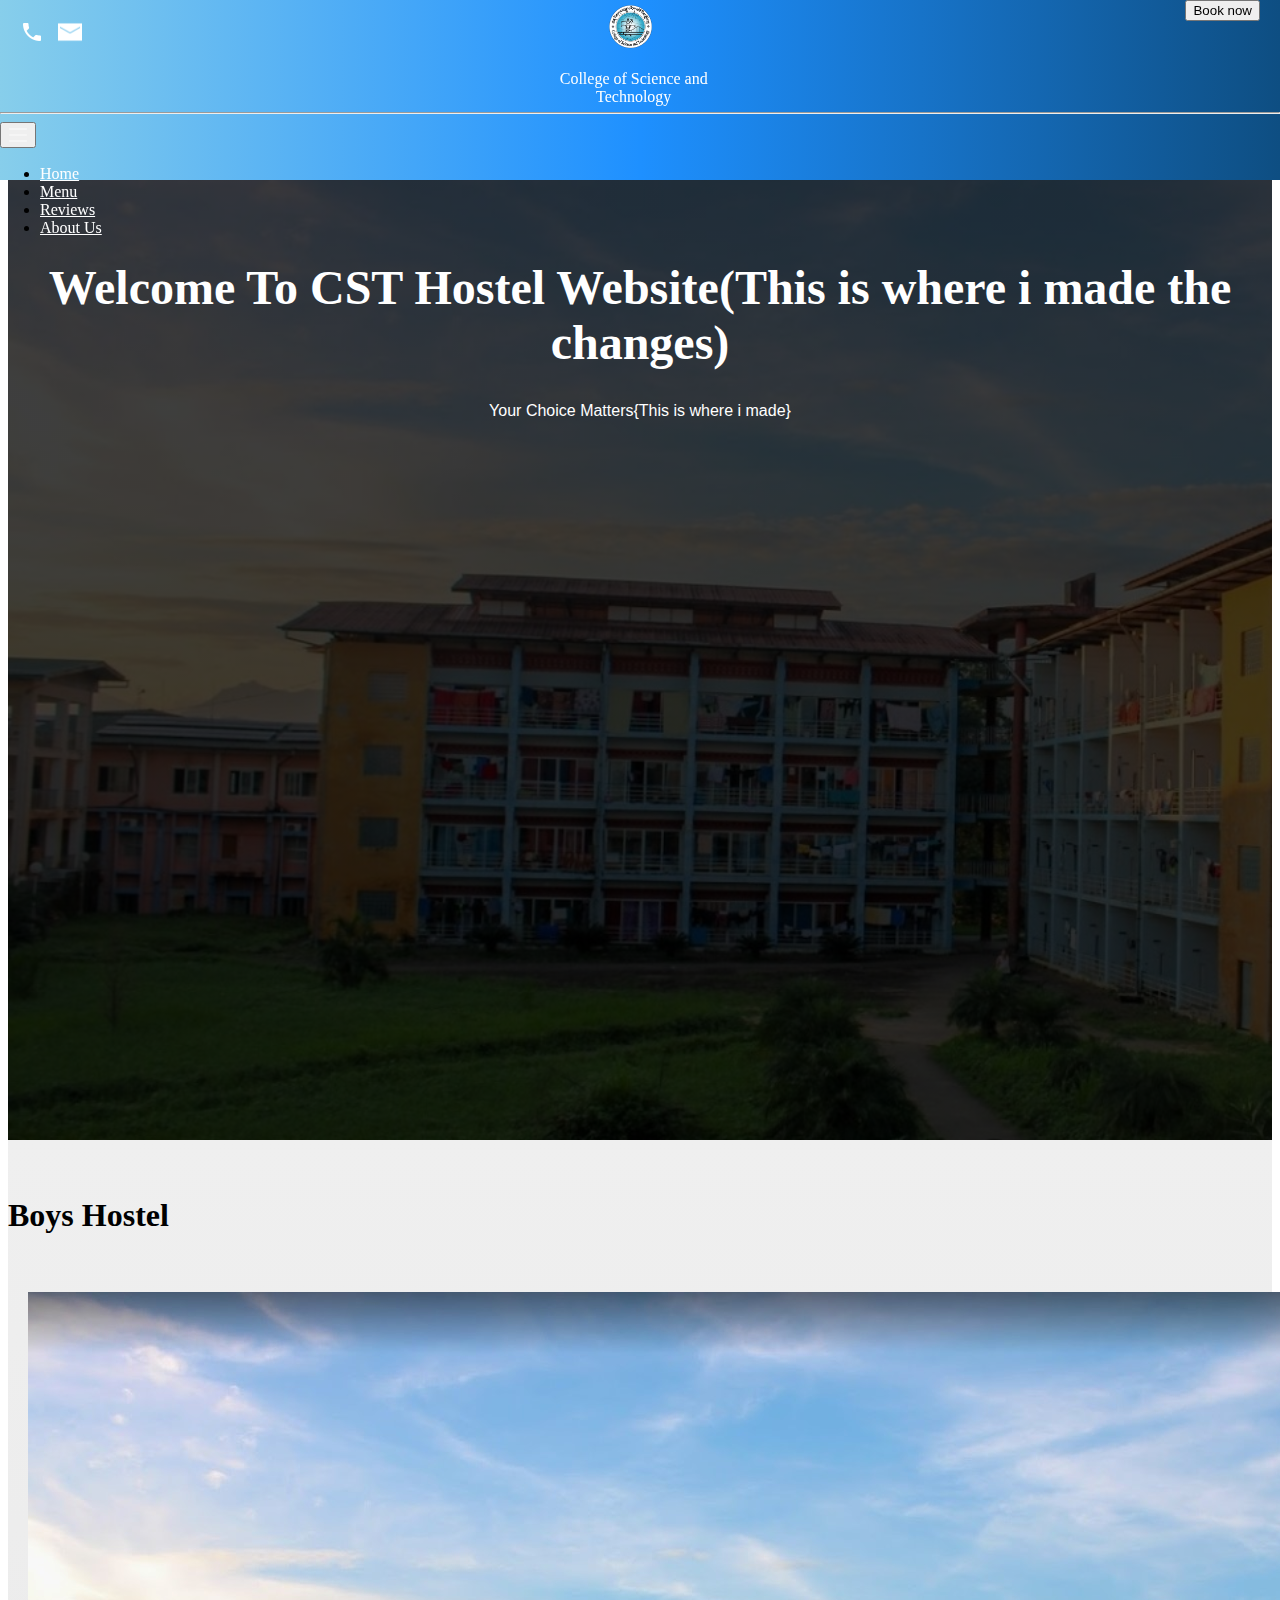
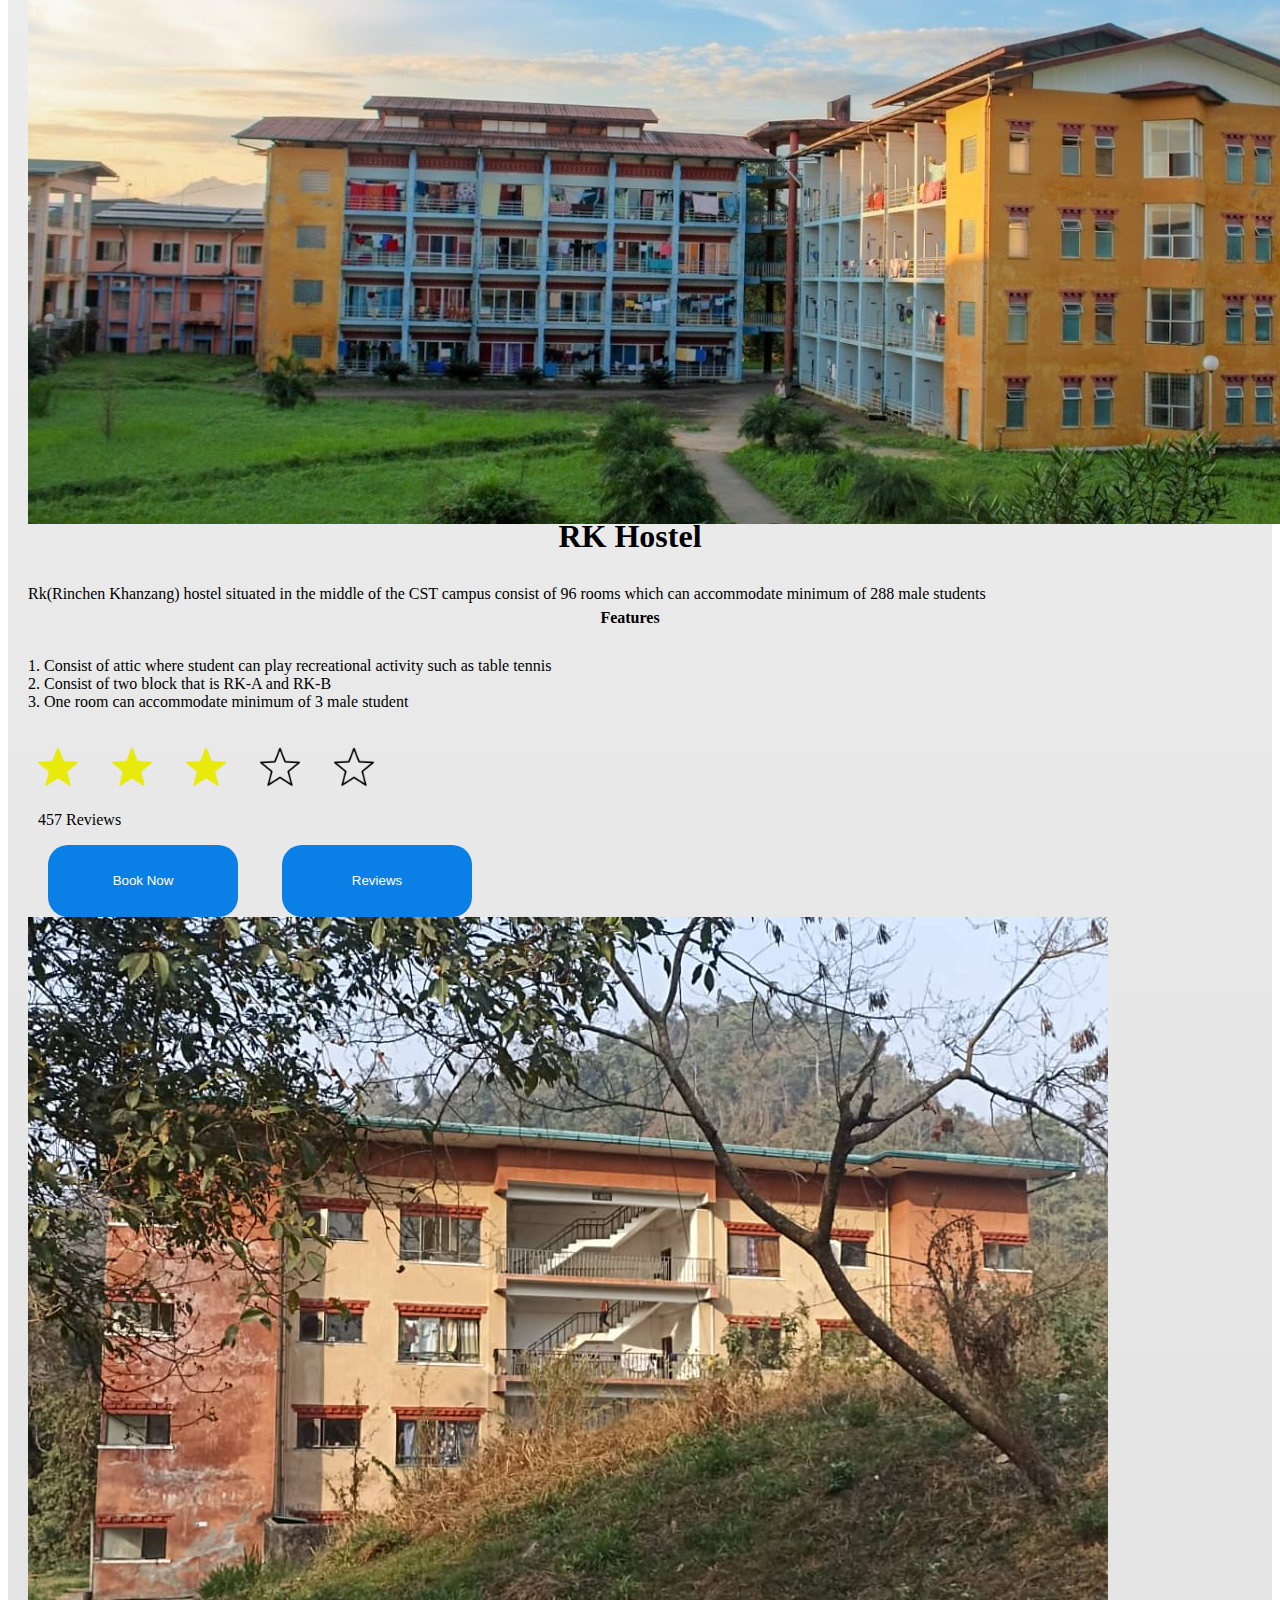
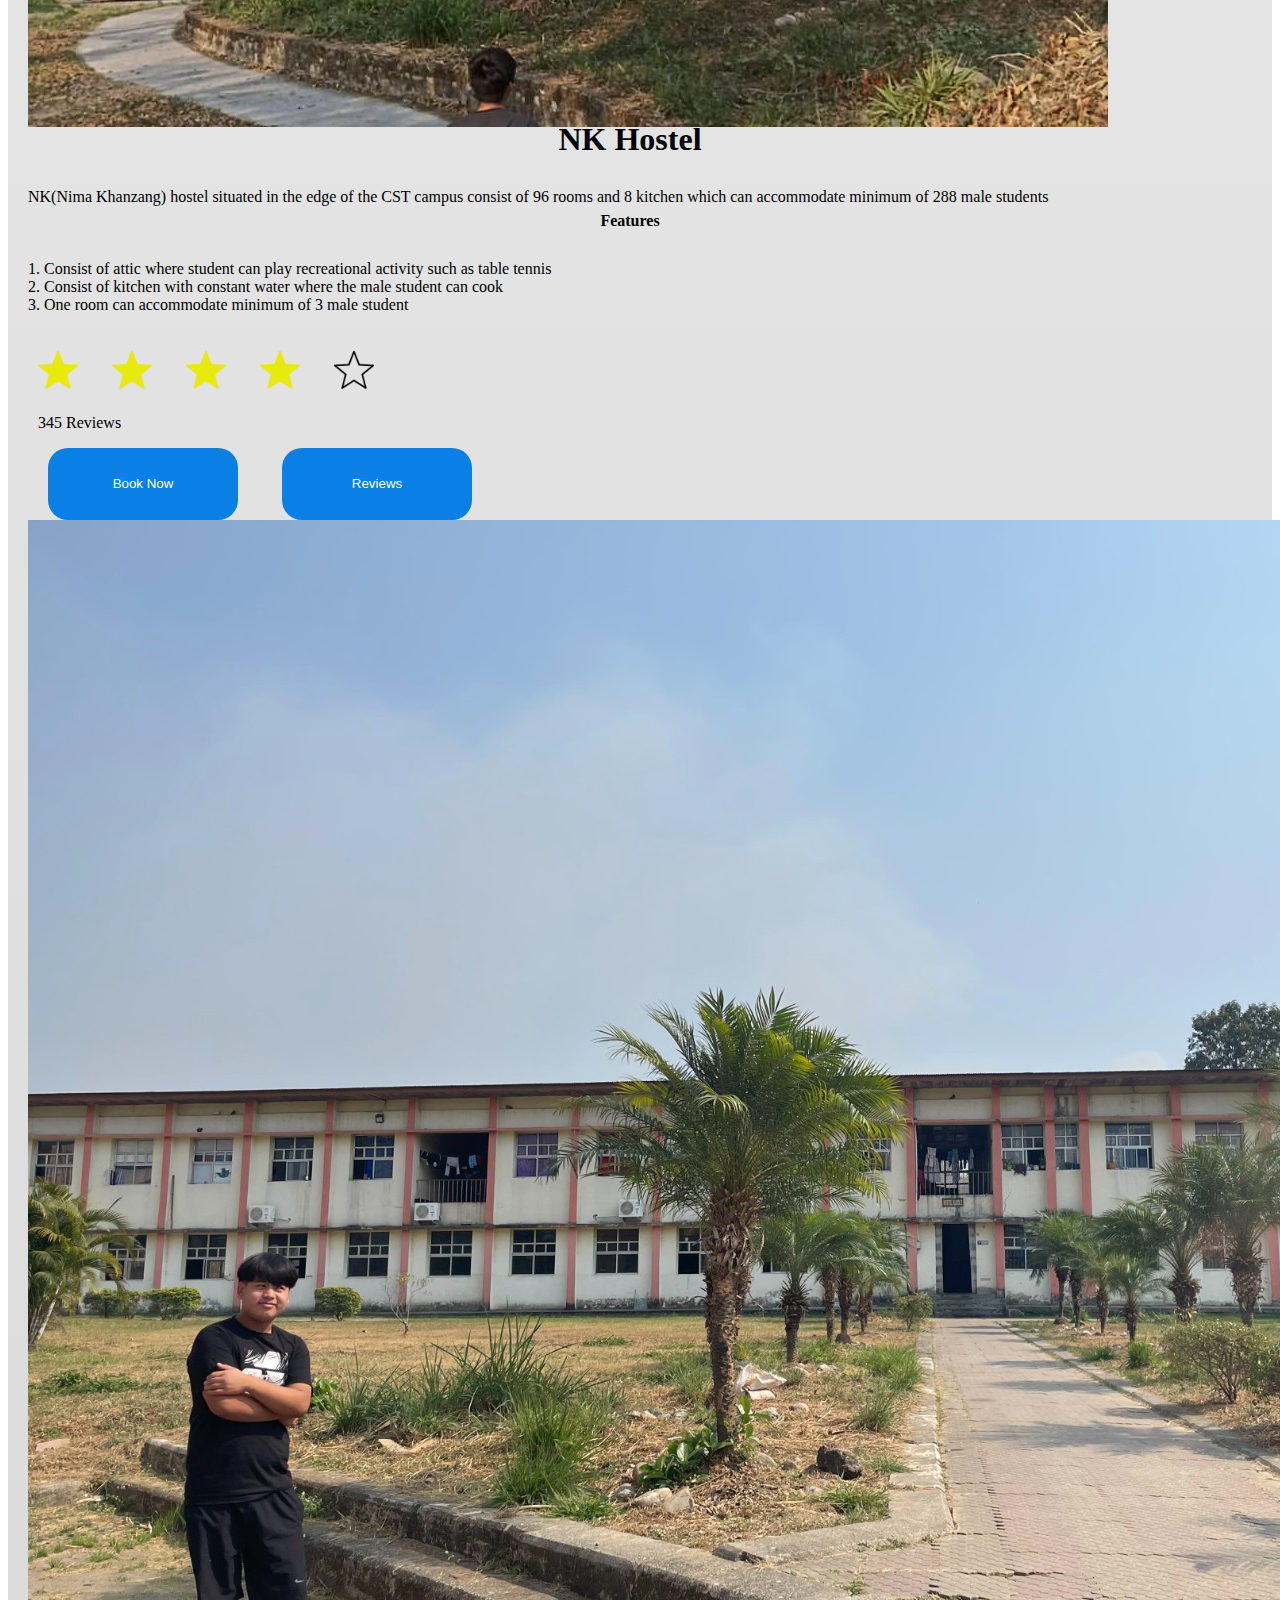
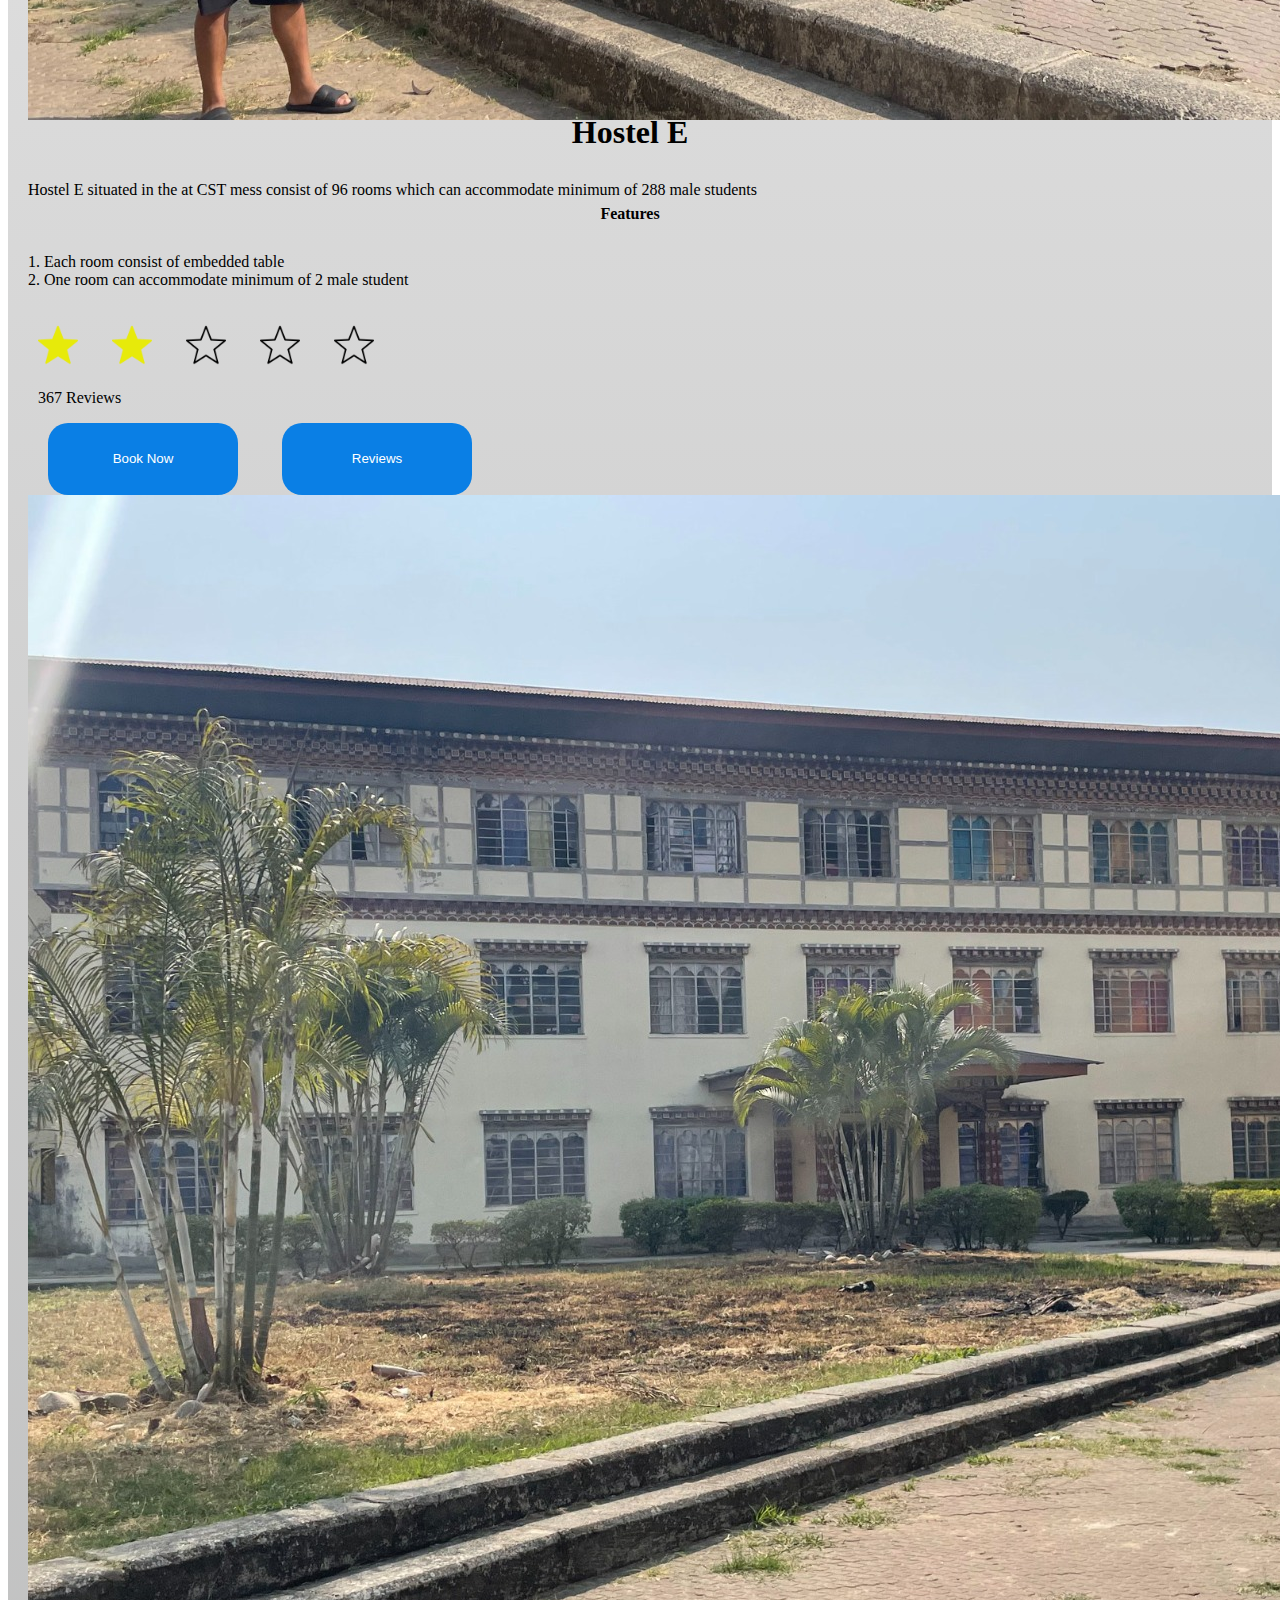
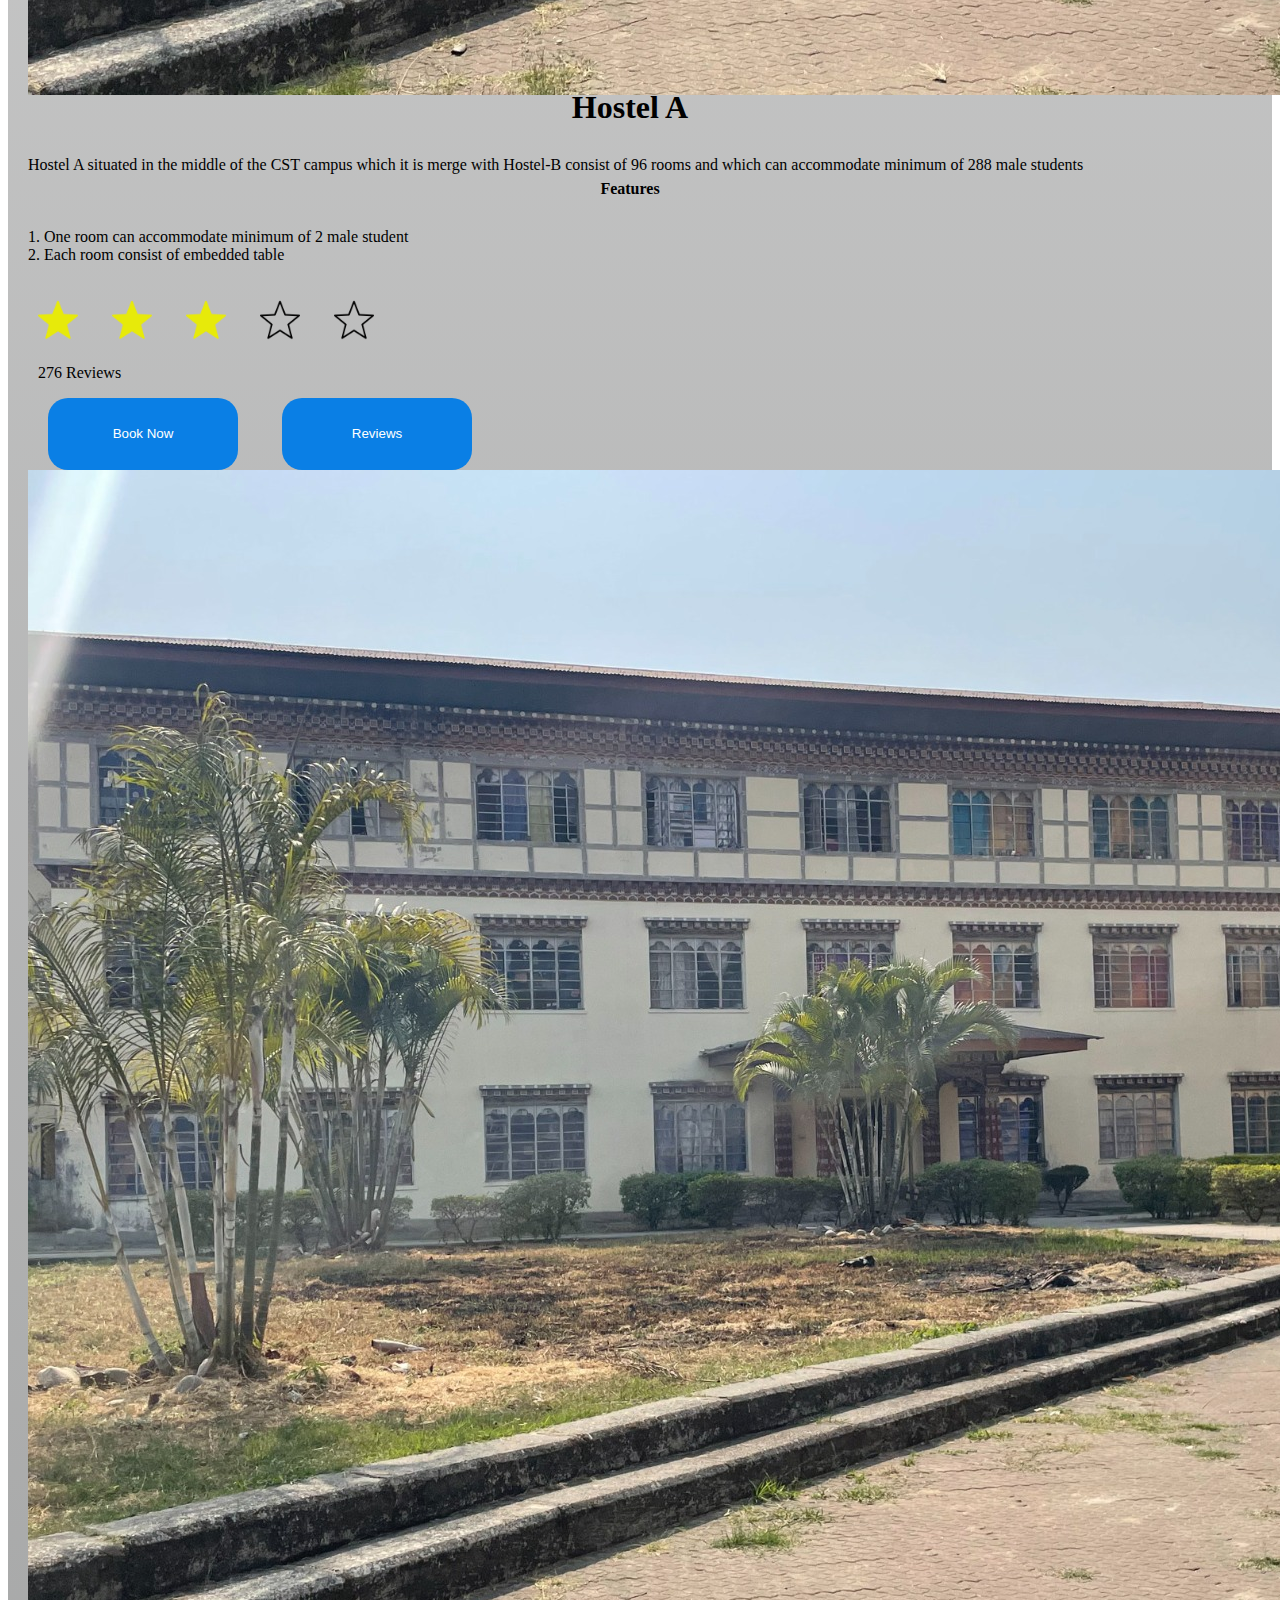
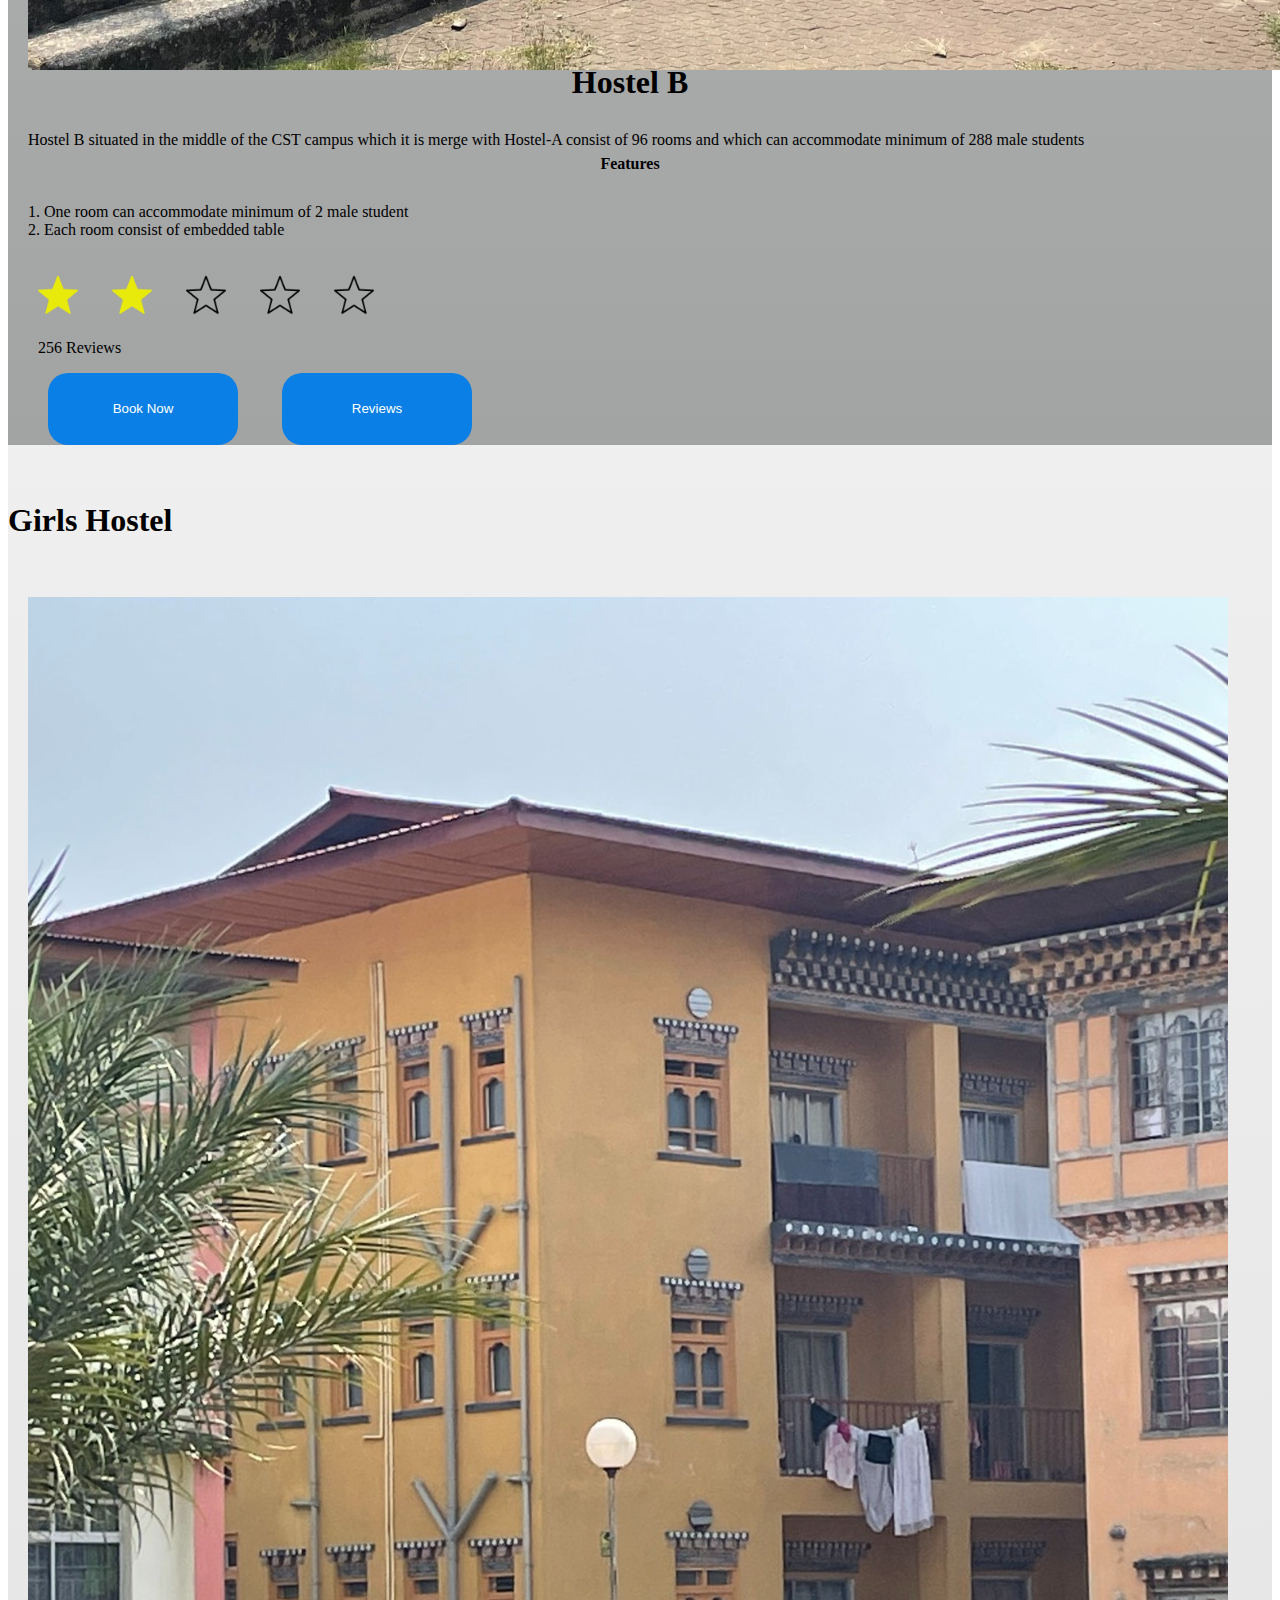
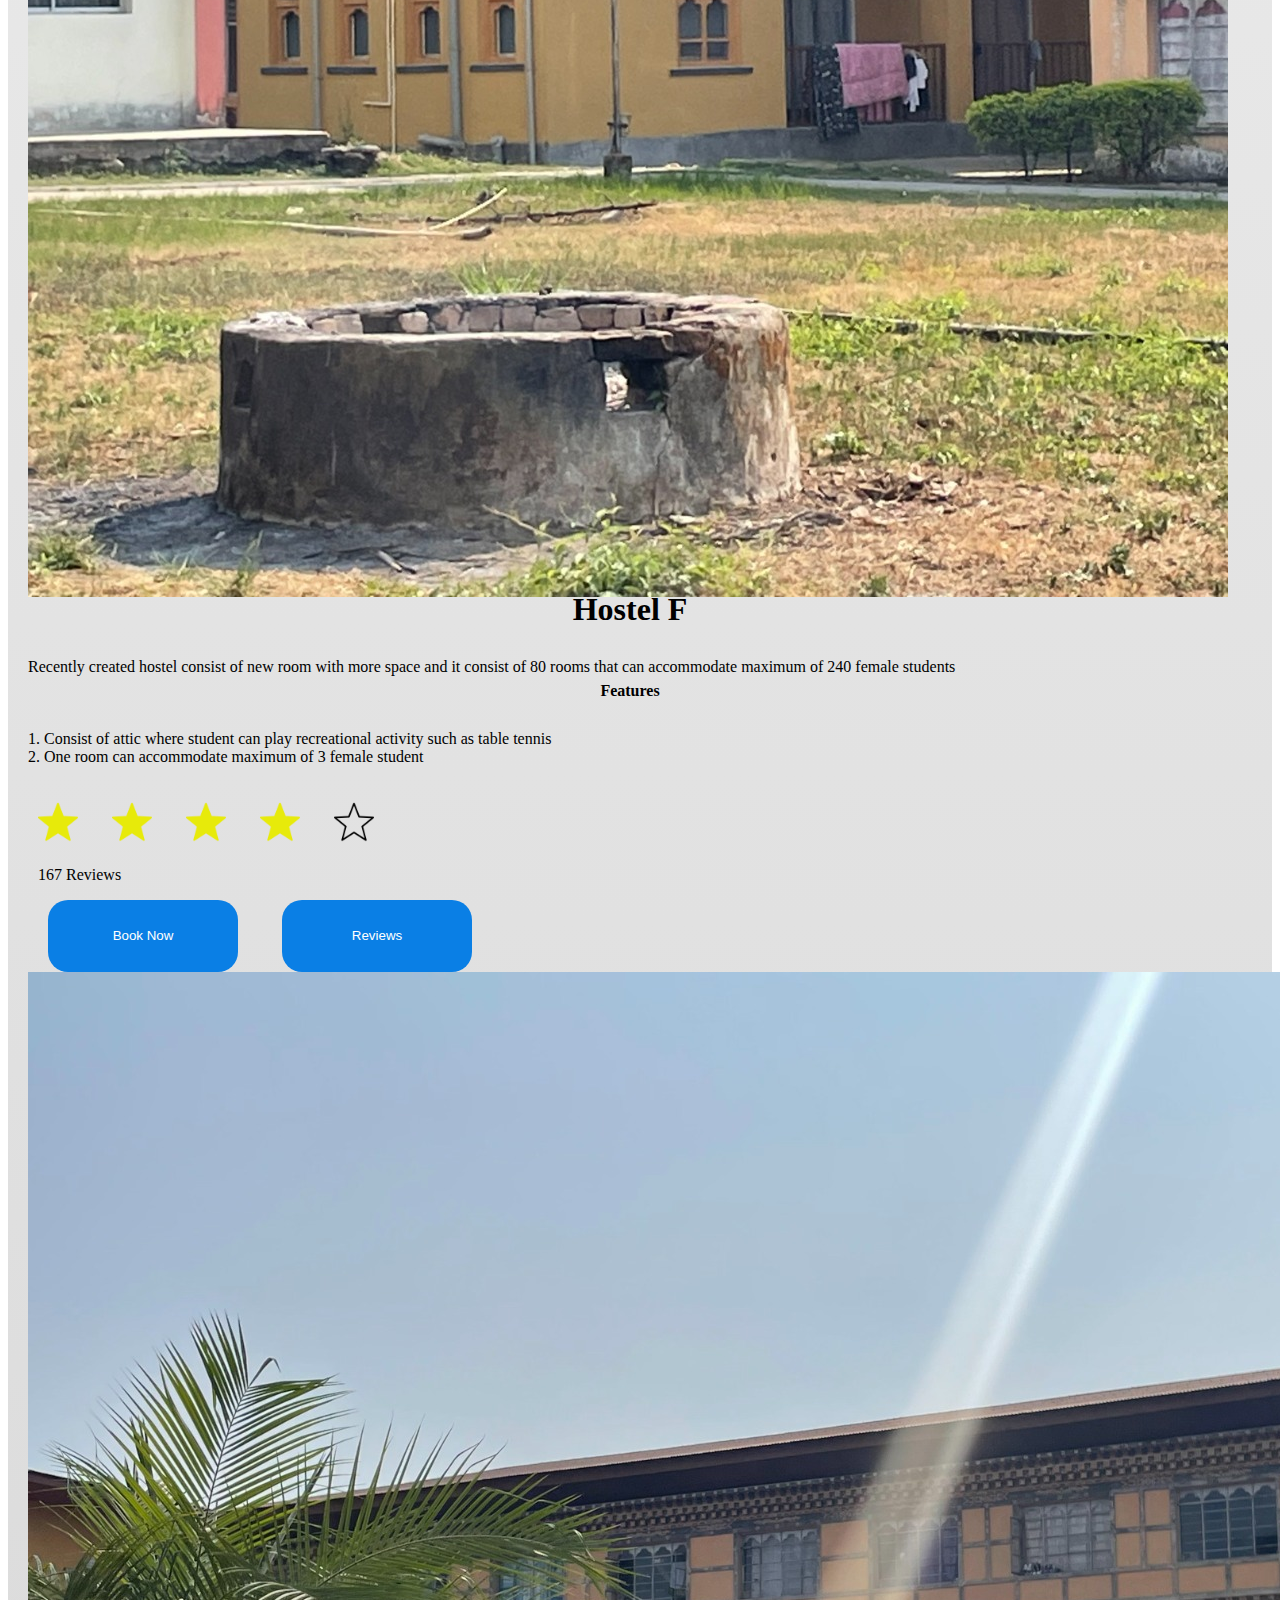
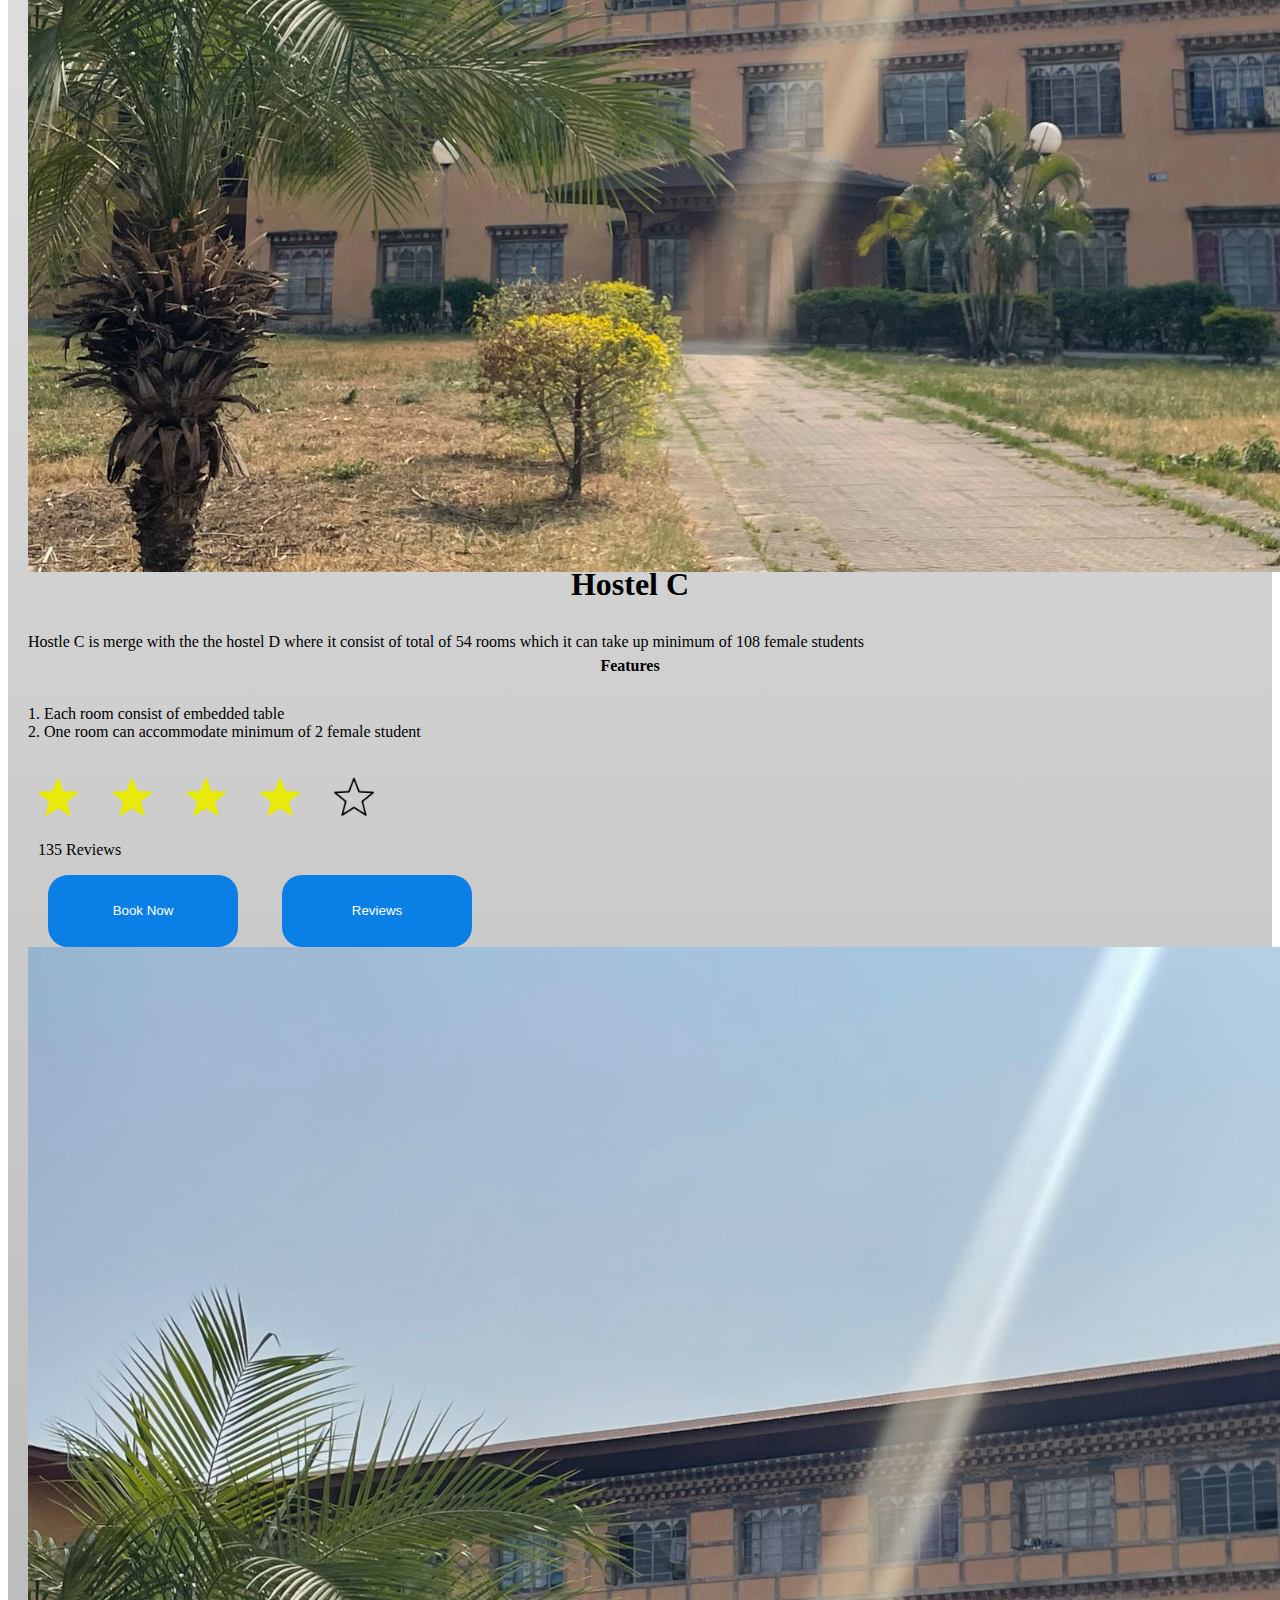
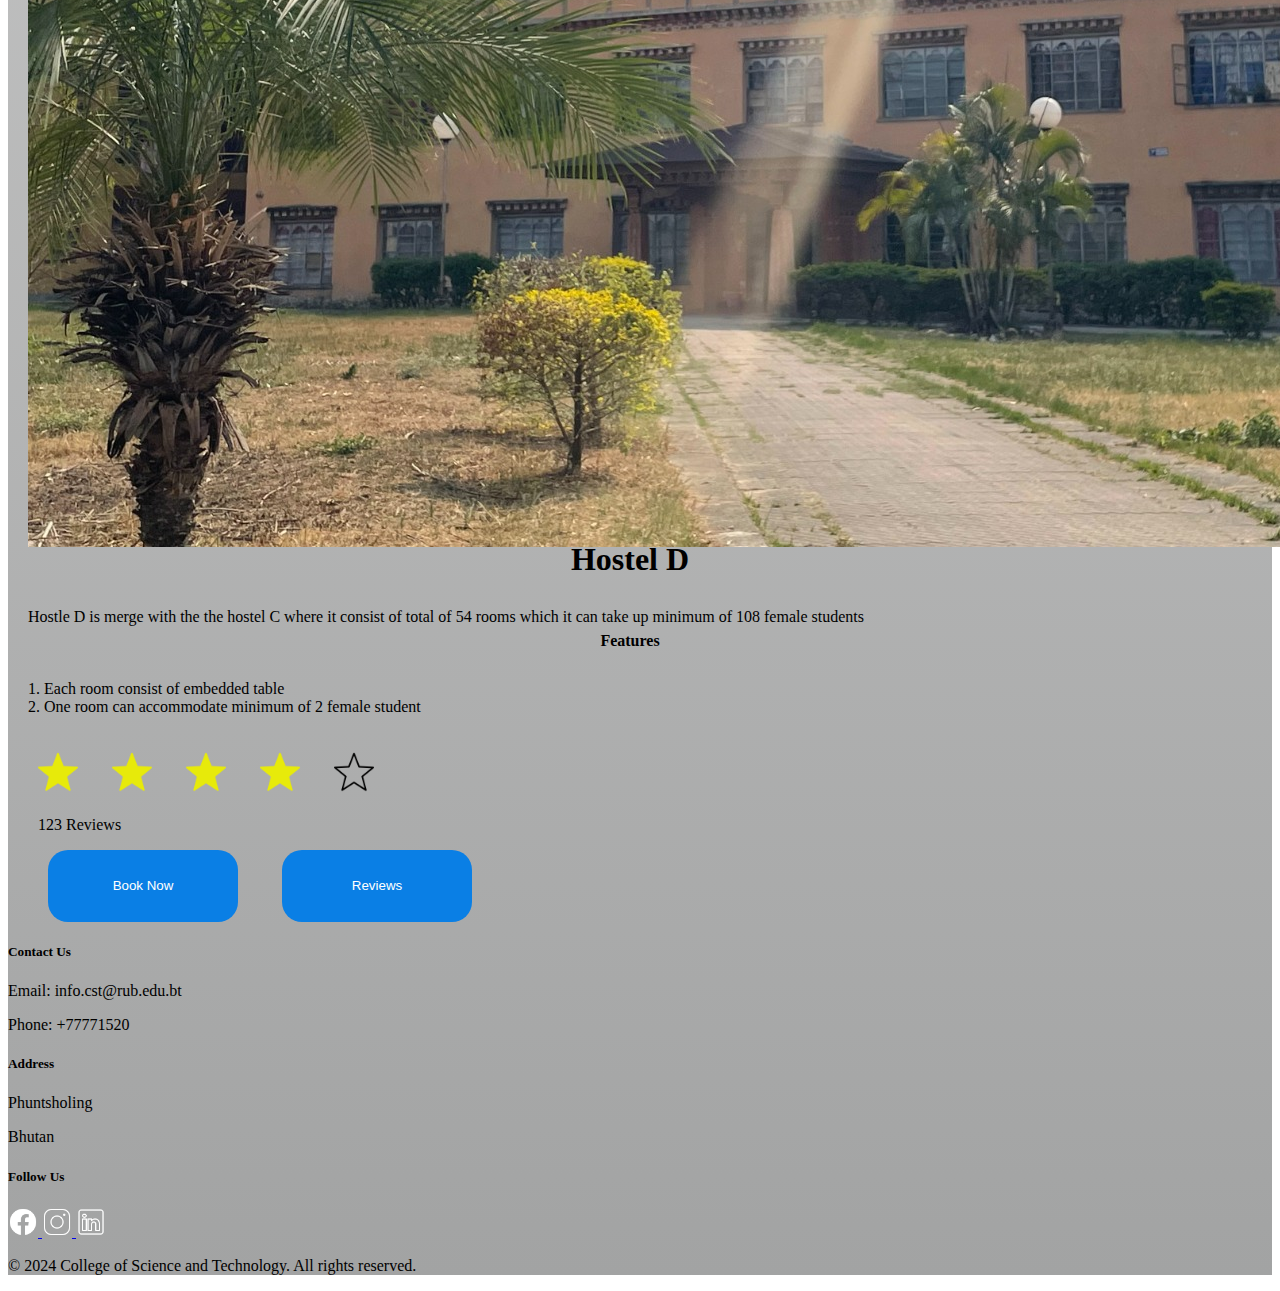
<file: Assignment/index.html>
<!DOCTYPE html>
<html lang="en">

<head>
    <meta charset="UTF-8">
    <meta name="viewport" content="width=device-width, initial-scale=1.0">
    <title>Index</title>
    <link href="https://cdn.jsdelivr.net/npm/bootstrap@5.0.2/dist/css/bootstrap.min.css" rel="stylesheet"
        integrity="sha384-EVSTQN3/azprG1Anm3QDgpJLIm9Nao0Yz1ztcQTwFspd3yD65VohhpuuCOmLASjC" crossorigin="anonymous">
    <script src="https://cdn.jsdelivr.net/npm/bootstrap@5.0.2/dist/js/bootstrap.bundle.min.js"
        integrity="sha384-MrcW6ZMFYlzcLA8Nl+NtUVF0sA7MsXsP1UyJoMp4YLEuNSfAP+JcXn/tWtIaxVXM"
        crossorigin="anonymous"></script>
    <link rel="stylesheet" href="Style/head.css">
    <link rel="stylesheet" href="Style/body.css">
    <link rel="stylesheet" href="Style/footer.css">
</head>

<body>
    <div class="banner">
        <div class="Contain">
            <div class="left-section">
                <img src="icons/icons8-phone-24 (2).png" class="icon_phone">
                <img src="icons/icons8-mail-50.png" class="icon_mail">
            </div>
            <div class="middle-section">
                <img src="image/cstlogo176.png" alt="" class="logo">
                <p class="title">College of Science and Technology</p>


            </div>
            <div class="right-section mt-4 ">
                <a href="Book.html"> <button type="button" class="btn btn-outline-light rounded">Book now</button></a>
            </div>
        </div>
        <hr class="line">
        <nav class="navbar navbar-expand-lg bg-transparent">
            <div class="container">
                <button class="navbar-toggler" type="button" data-toggle="collapse"
                    data-target="#navbarSupportedContent" aria-controls="navbarSupportedContent" aria-expanded="false"
                    aria-label="Toggle navigation">
                    <span class="navbar-toggler-icon"><img src="icons/icons8-hamburger-menu-50.png" alt=""
                            class="hamburger"></span>
                </button>
                <div class="collapse navbar-collapse justify-content-center" id="navbarSupportedContent">
                    <ul class="navbar-nav">
                        <li class="nav-item">
                            <a class="nav-link" href="#home">Home</a>
                        </li>
                        <li class="nav-item">
                            <a class="nav-link" href="menu.html">Menu</a>
                        </li>
                        <li class="nav-item">
                            <a class="nav-link" href="Review.html">Reviews</a>
                        </li>
                        <li class="nav-item">
                            <a class="nav-link" href="about_us.html">About Us</a>
                        </li>
                    </ul>
                </div>
            </div>
        </nav>
    </div>
    <div class="background">
        <h1 class="background_text">
            Welcome To CST Hostel Website(This is where i made the changes)
        </h1>
        <p class="sub_background_text">Your Choice Matters{This is where i made}</p>
    </div>
    <div class="background_hostel">
        <br>
        <br>
        <h1 class="text-center">Boys Hostel</h1>
        <br>
        <br>
        <!--Rk-hostel-->
        <div class="row ">
            <div class="col-md-6 ml-2">
                <img src="Style/cstcampus2.jpg" alt="" class="img-fluid" style="
                    margin-left:20px;
                    ">
            </div>
            <div class="col-md-6">
                <h1 class="Sub_heading">RK Hostel</h1>
                <p class="sub_text">
                    Rk(Rinchen Khanzang) hostel situated in the middle of the CST campus consist of 96 rooms which can
                    accommodate minimum of 288 male students
                </p>
                <p class="Sub_heading">Features</p>
                <p class="sub_text">
                    1. Consist of attic where student can play recreational activity such as table tennis<br>
                    2. Consist of two block that is RK-A and RK-B<br>
                    3. One room can accommodate minimum of 3 male student

                </p>
            </div>
        </div>
        <div class="row">
            <div class="col-md-6">
                <img src="icons/Fillstar.png" alt="" class="star">
                <img src="icons/Fillstar.png" alt="" class="star">
                <img src="icons/Fillstar.png" alt="" class="star">
                <img src="icons/emptystar.png" alt="" class="star">
                <img src="icons/emptystar.png" alt="" class="star">
                <p class="Reviews_no">457 Reviews</p>


            </div>
            <div class="col-md-6">
                <a href="Book.html"> <button class="Button_hostel">Book Now</button></a>
                <a href="Review.html"> <button class="Button_hostel">Reviews</button></a>

            </div>
        </div>
        <!--Nk hostel-->
        <div class="row ">
            <div class="col-md-6 ml-2">
                <img src="image/WhatsApp Image 2024-03-17 at 16.18.15_d0836262.jpg" alt="" class="img-fluid" style="
                margin-left:20px;
                ">
            </div>
            <div class="col-md-6">
                <h1 class="Sub_heading">NK Hostel</h1>
                <p class="sub_text">
                    NK(Nima Khanzang) hostel situated in the edge of the CST campus consist of 96 rooms and 8 kitchen
                    which can accommodate minimum of 288 male students
                </p>
                <p class="Sub_heading">Features</p>
                <p class="sub_text">
                    1. Consist of attic where student can play recreational activity such as table tennis<br>
                    2. Consist of kitchen with constant water where the male student can cook<br>
                    3. One room can accommodate minimum of 3 male student

                </p>
            </div>
        </div>
        <div class="row">
            <div class="col-md-6">
                <img src="icons/Fillstar.png" alt="" class="star">
                <img src="icons/Fillstar.png" alt="" class="star">
                <img src="icons/Fillstar.png" alt="" class="star">
                <img src="icons/Fillstar.png" alt="" class="star">
                <img src="icons/emptystar.png" alt="" class="star">
                <p class="Reviews_no">345 Reviews</p>


            </div>
            <div class="col-md-6">
                <a href="Book.html"> <button class="Button_hostel">Book Now</button></a>
                <a href="Review.html"> <button class="Button_hostel">Reviews</button></a>

            </div>
        </div>
        <!--Hostel E-->
        <div class="row ">
            <div class="col-md-6 ml-2">
                <img src="image/hostel E.jpg" alt="" class="img-fluid" style="
            margin-left:20px;
            ">
            </div>
            <div class="col-md-6">
                <h1 class="Sub_heading">Hostel E</h1>
                <p class="sub_text">
                    Hostel E situated in the at CST mess consist of 96 rooms which can accommodate minimum of 288 male
                    students
                </p>
                <p class="Sub_heading">Features</p>
                <p class="sub_text">
                    1. Each room consist of embedded table<br>
                    2. One room can accommodate minimum of 2 male student

                </p>
            </div>
        </div>
        <div class="row">
            <div class="col-md-6">
                <img src="icons/Fillstar.png" alt="" class="star">
                <img src="icons/Fillstar.png" alt="" class="star">
                <img src="icons/emptystar.png" alt="" class="star">
                <img src="icons/emptystar.png" alt="" class="star">
                <img src="icons/emptystar.png" alt="" class="star">
                <p class="Reviews_no">367 Reviews</p>


            </div>
            <div class="col-md-6">
                <a href="Book.html"> <button class="Button_hostel">Book Now</button></a>
                <a href="Review.html"> <button class="Button_hostel">Reviews</button></a>

            </div>
        </div>
        <!--Hostel A-->
        <div class="row ">
            <div class="col-md-6 ml-2">
                <img src="image/HostelA.jpg" alt="" class="img-fluid" style="
            margin-left:20px;
            ">
            </div>
            <div class="col-md-6">
                <h1 class="Sub_heading">Hostel A</h1>
                <p class="sub_text">
                    Hostel A situated in the middle of the CST campus which it is merge with Hostel-B consist of 96
                    rooms and which can accommodate minimum of 288 male students
                </p>
                <p class="Sub_heading">Features</p>
                <p class="sub_text">
                    1. One room can accommodate minimum of 2 male student<br>
                    2. Each room consist of embedded table

                </p>
            </div>
        </div>
        <div class="row">
            <div class="col-md-6">
                <img src="icons/Fillstar.png" alt="" class="star">
                <img src="icons/Fillstar.png" alt="" class="star">
                <img src="icons/Fillstar.png" alt="" class="star">
                <img src="icons/emptystar.png" alt="" class="star">
                <img src="icons/emptystar.png" alt="" class="star">
                <p class="Reviews_no">276 Reviews</p>


            </div>
            <div class="col-md-6">
                <a href="Book.html"> <button class="Button_hostel">Book Now</button></a>
                <a href="Review.html"> <button class="Button_hostel">Reviews</button></a>

            </div>
        </div>
        <!--Hostel B-->
        <div class="row ">
            <div class="col-md-6 ml-2">
                <img src="image/HostelB.jpg" alt="" class="img-fluid" style="
            margin-left:20px;
            ">
            </div>
            <div class="col-md-6">
                <h1 class="Sub_heading">Hostel B</h1>
                <p class="sub_text">
                    Hostel B situated in the middle of the CST campus which it is merge with Hostel-A consist of 96
                    rooms and which can accommodate minimum of 288 male students
                </p>
                <p class="Sub_heading">Features</p>
                <p class="sub_text">
                    1. One room can accommodate minimum of 2 male student<br>
                    2. Each room consist of embedded table

                </p>
            </div>
        </div>
        <div class="row">
            <div class="col-md-6">
                <img src="icons/Fillstar.png" alt="" class="star">
                <img src="icons/Fillstar.png" alt="" class="star">
                <img src="icons/emptystar.png" alt="" class="star">
                <img src="icons/emptystar.png" alt="" class="star">
                <img src="icons/emptystar.png" alt="" class="star">
                <p class="Reviews_no">256 Reviews</p>


            </div>
            <div class="col-md-6">
                <a href="Book.html"> <button class="Button_hostel">Book Now</button></a>
                <a href="Review.html"> <button class="Button_hostel">Reviews</button></a>

            </div>
        </div>
    </div>
    <!--Girl Hostel-->
    <div class="background_hostel">
        <br>
        <br>
        <h1 class="text-center">Girls Hostel</h1>
        <br>
        <br>
        <!--Hostel F-->
        <div class="row ">
            <div class="col-md-6 ml-2">
                <img src="image/HostelF.jpg" alt="" class="img-fluid" style="
                margin-left:20px;
                ">
            </div>
            <div class="col-md-6">
                <h1 class="Sub_heading">Hostel F</h1>
                <p class="sub_text">
                    Recently created hostel consist of new room with more space and it consist of 80 rooms that can
                    accommodate maximum of 240 female students
                </p>
                <p class="Sub_heading">Features</p>
                <p class="sub_text">
                    1. Consist of attic where student can play recreational activity such as table tennis<br>
                    2. One room can accommodate maximum of 3 female student


                </p>
            </div>
        </div>
        <div class="row">
            <div class="col-md-6">
                <img src="icons/Fillstar.png" alt="" class="star">
                <img src="icons/Fillstar.png" alt="" class="star">
                <img src="icons/Fillstar.png" alt="" class="star">
                <img src="icons/Fillstar.png" alt="" class="star">
                <img src="icons/emptystar.png" alt="" class="star">
                <p class="Reviews_no">167 Reviews</p>


            </div>
            <div class="col-md-6">
                <a href="Book.html"> <button class="Button_hostel">Book Now</button></a>
                <a href="Review.html"> <button class="Button_hostel">Reviews</button></a>

            </div>
            <!--Hostel C-->
            <div class="row ">
                <div class="col-md-6 ml-2">
                    <img src="image/HostelC.jpg" alt="" class="img-fluid" style="
                margin-left:20px;
                ">
                </div>
                <div class="col-md-6">
                    <h1 class="Sub_heading">Hostel C</h1>
                    <p class="sub_text">
                        Hostle C is merge with the the hostel D where it consist of total of 54 rooms
                        which it can take up minimum of 108 female students
                    </p>
                    <p class="Sub_heading">Features</p>
                    <p class="sub_text">
                        1. Each room consist of embedded table<br>
                        2. One room can accommodate minimum of 2 female student

                    </p>
                </div>
            </div>
            <div class="row">
                <div class="col-md-6">
                    <img src="icons/Fillstar.png" alt="" class="star">
                    <img src="icons/Fillstar.png" alt="" class="star">
                    <img src="icons/Fillstar.png" alt="" class="star">
                    <img src="icons/Fillstar.png" alt="" class="star">
                    <img src="icons/emptystar.png" alt="" class="star">
                    <p class="Reviews_no">135 Reviews</p>


                </div>
                <div class="col-md-6">
                    <a href="Book.html"> <button class="Button_hostel">Book Now</button></a>
                    <a href="Review.html"> <button class="Button_hostel">Reviews</button></a>

                </div>
                <!--Hostel D-->
                <div class="row ">
                    <div class="col-md-6 ml-2">
                        <img src="image/HostelD.jpg" alt="" class="img-fluid" style="
                margin-left:20px;
                ">
                    </div>
                    <div class="col-md-6">
                        <h1 class="Sub_heading">Hostel D</h1>
                        <p class="sub_text">
                            Hostle D is merge with the the hostel C where it consist of total of 54 rooms
                            which it can take up minimum of 108 female students

                        </p>
                        <p class="Sub_heading">Features</p>
                        <p class="sub_text">
                            1. Each room consist of embedded table<br>
                            2. One room can accommodate minimum of 2 female student


                        </p>
                    </div>
                </div>
                <div class="row">
                    <div class="col-md-6">
                        <img src="icons/Fillstar.png" alt="" class="star">
                        <img src="icons/Fillstar.png" alt="" class="star">
                        <img src="icons/Fillstar.png" alt="" class="star">
                        <img src="icons/Fillstar.png" alt="" class="star">
                        <img src="icons/emptystar.png" alt="" class="star">
                        <p class="Reviews_no">123 Reviews</p>


                    </div>
                    <div class="col-md-6">
                        <a href="Book.html"> <button class="Button_hostel">Book Now</button></a>
                        <a href="Review.html"> <button class="Button_hostel">Reviews</button></a>

                    </div>
                </div>
                <!--Footer-->
                <footer class="bg-dark text-white py-4">
                    <div class="container">
                        <div class="row">
                            <div class="col-md-4">
                                <h5>Contact Us</h5>
                                <p>Email: info.cst@rub.edu.bt</p>
                                <p>Phone: +77771520</p>
                            </div>
                            <div class="col-md-4">
                                <h5>Address</h5>
                                <p>Phuntsholing</p>
                                <p>Bhutan</p>
                            </div>
                            <div class="col-md-4">
                                <h5>Follow Us</h5>
                                <a href="#"><img src="icons/icons8-facebook-50.png" alt="" class="icon">
                                </a>
                                <a href="#"><img src="icons/icons8-instagram-50.png" alt="" class="icon">
                                </a>
                                <a href="#"><img src="icons/icons8-linkedin-50.png" alt="" class="icon">
                                </a>
                            </div>
                        </div>
                        <div class="row mt-3">
                            <div class="col-md-12 text-center">
                                <p>&copy; 2024 College of Science and Technology. All rights reserved.</p>
                            </div>
                        </div>
                    </div>
                </footer>

                <script src="https://code.jquery.com/jquery-3.5.1.slim.min.js"></script>
                <script src="https://cdn.jsdelivr.net/npm/@popperjs/core@2.7.1/dist/umd/popper.min.js"></script>
                <script src="https://stackpath.bootstrapcdn.com/bootstrap/4.5.2/js/bootstrap.min.js"></script>
</body>

</html>
</file>
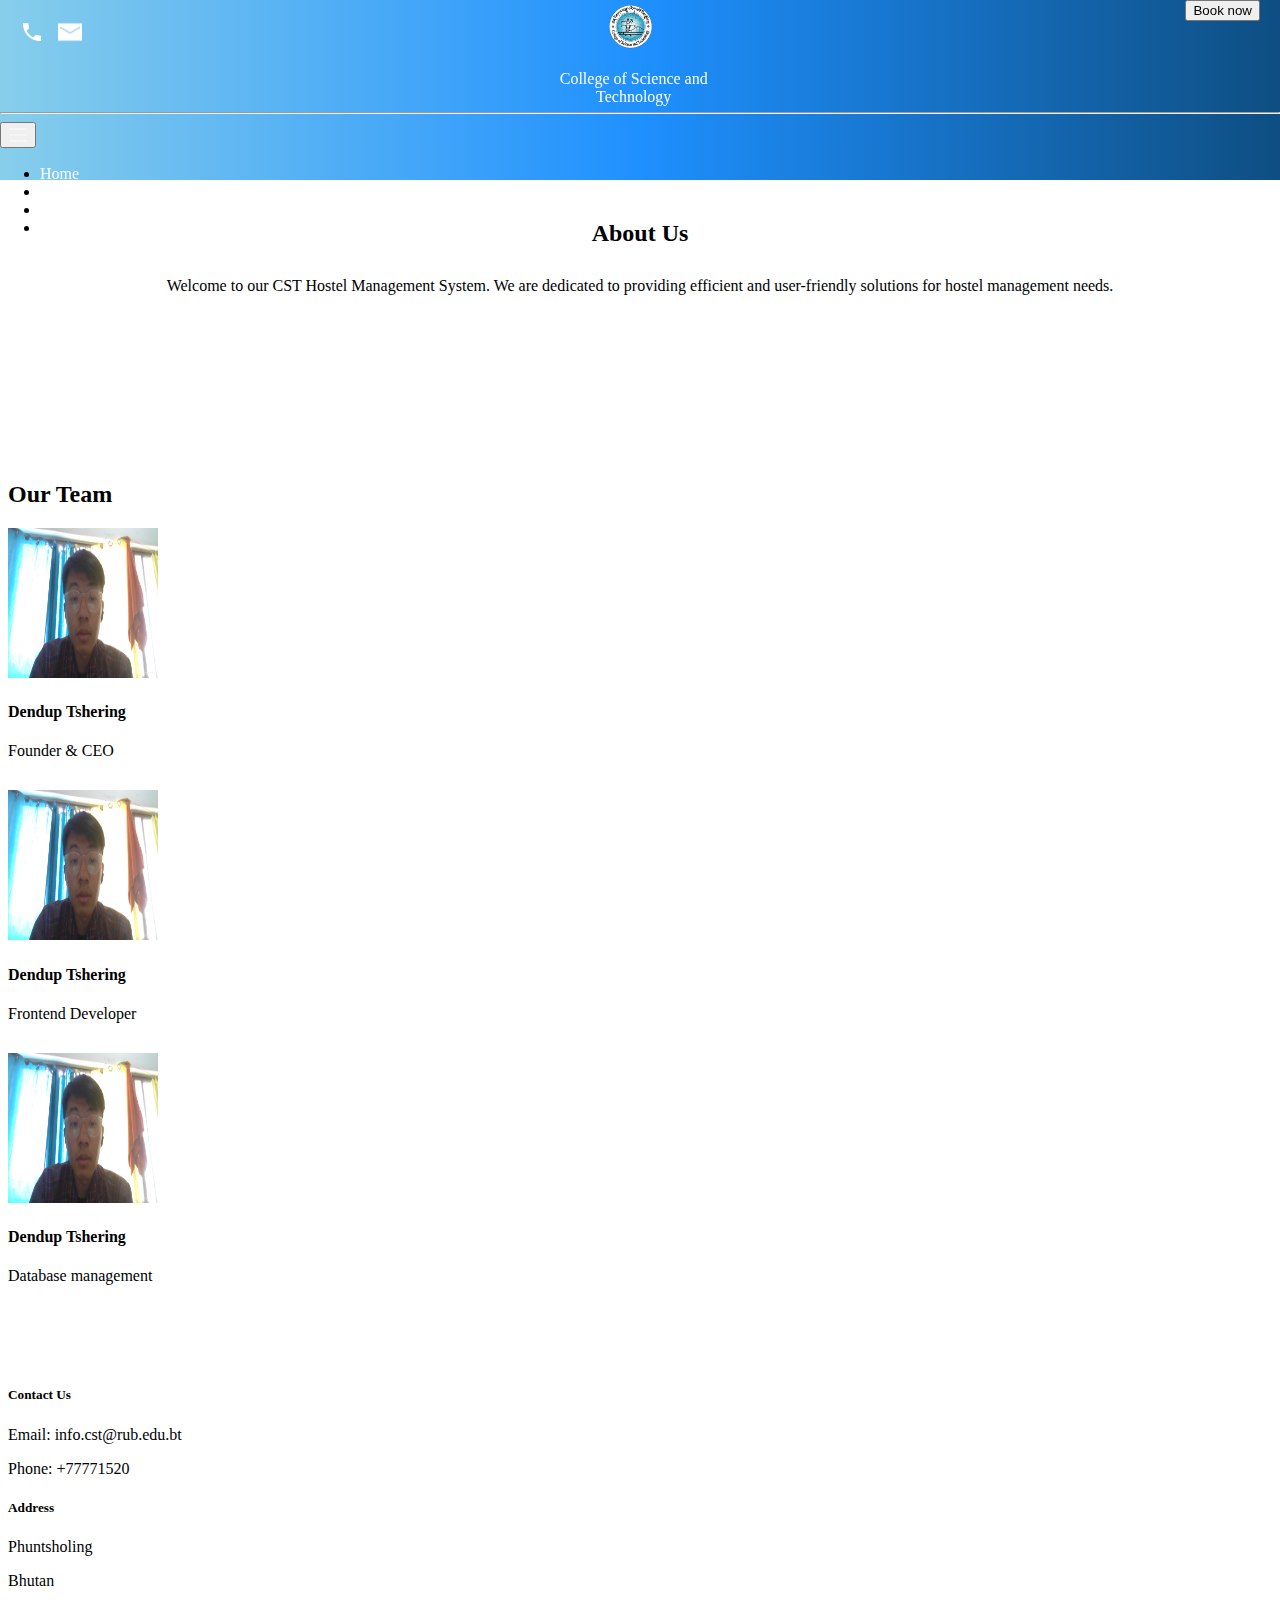
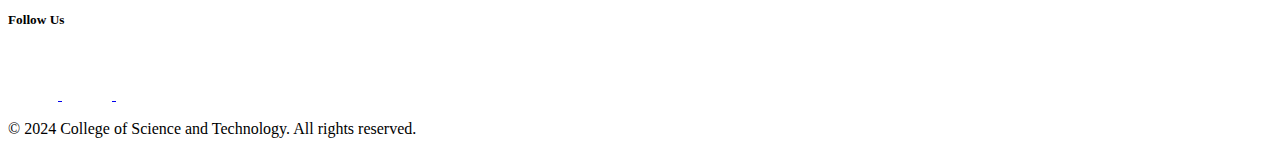
<file: Assignment/about_us.html>
<!DOCTYPE html>
<html lang="en">
<head>
    <meta charset="UTF-8">
    <meta name="viewport" content="width=device-width, initial-scale=1.0">
    <title>About us</title>
    <link href="https://cdn.jsdelivr.net/npm/bootstrap@5.0.2/dist/css/bootstrap.min.css" rel="stylesheet" integrity="sha384-EVSTQN3/azprG1Anm3QDgpJLIm9Nao0Yz1ztcQTwFspd3yD65VohhpuuCOmLASjC" crossorigin="anonymous">
    <script src="https://cdn.jsdelivr.net/npm/bootstrap@5.0.2/dist/js/bootstrap.bundle.min.js" integrity="sha384-MrcW6ZMFYlzcLA8Nl+NtUVF0sA7MsXsP1UyJoMp4YLEuNSfAP+JcXn/tWtIaxVXM" crossorigin="anonymous"></script>
    <link rel="stylesheet" href="Style/head.css">
    <link rel="stylesheet" href="Styleaboutus/body.css">
</head>
<body>
    <div class="banner">
        <div class="Contain">
            <div class="left-section">
            <img src="icons/icons8-phone-24 (2).png" class="icon_phone">
            <img src="icons/icons8-mail-50.png"  class="icon_mail">
            </div>
            <div class="middle-section">
                <img src="image/cstlogo176.png" alt="" class="logo">
                <p class="title">College of Science and Technology</p>
                

            </div>
            <div class="right-section mt-4 ">
                <a href="Book.html"> <button type="button" class="btn btn-outline-light rounded">Book now</button></a>
            </div>
        </div>
        <hr class="line">
        <nav class="navbar navbar-expand-lg bg-transparent">
            <div class="container">
                <button class="navbar-toggler" type="button" data-toggle="collapse" 
                    data-target="#navbarSupportedContent" aria-controls="navbarSupportedContent" 
                    aria-expanded="false" aria-label="Toggle navigation">
                    <span class="navbar-toggler-icon"><img src="icons/icons8-hamburger-menu-50.png" alt="" class="hamburger"></span>
                </button>
                <div class="collapse navbar-collapse justify-content-center" id="navbarSupportedContent">
                    <ul class="navbar-nav">
                        <li class="nav-item">
                            <a class="nav-link" href="index.html">Home</a>
                        </li>
                        <li class="nav-item">
                            <a class="nav-link" href="menu.html" >Menu</a>
                        </li>
                        <li class="nav-item">
                            <a class="nav-link" href="Review.html" >Reviews</a>
                        </li>
                        <li class="nav-item">
                            <a class="nav-link" href="#about">About Us</a>
                        </li>
                    </ul>
                </div>
            </div>
        </nav>
        </div>

        <section class="about-section">
            <div class="container">
                <h2>About Us</h2>
                <p>Welcome to our CST Hostel Management System. We are dedicated to providing efficient and user-friendly solutions for hostel management needs.</p>
            </div>
        </section>
    
        <!-- Team Section -->
        <section class="team-section">
            <div class="container">
                <h2>Our Team</h2>
                <div class="row">
                    <div class="col-md-4">
                        <div class="team-member">
                            <img src="image/WIN_20240312_12_39_42_Pro.jpg" class="img-fluid rounded-circle" alt="Team Member 1">
                            <h4>Dendup Tshering</h4>
                            <p>Founder & CEO</p>
                        </div>
                    </div>
                    <div class="col-md-4">
                        <div class="team-member">
                            <img src="image/WIN_20240312_12_39_42_Pro.jpg" class="img-fluid rounded-circle" alt="Team Member 2">
                            <h4>Dendup Tshering</h4>
                            <p>Frontend Developer</p>
                        </div>
                    </div>
                    <div class="col-md-4">
                        <div class="team-member">
                            <img src="image/WIN_20240312_12_39_42_Pro.jpg" class="img-fluid rounded-circle" alt="Team Member 3">
                            <h4>Dendup Tshering</h4>
                            <p>Database management</p>
                        </div>
                    </div>
                </div>
            </div>
        </section>
        <footer class="bg-dark text-white py-4">
            <div class="container">
                <div class="row">
                    <div class="col-md-4">
                        <h5>Contact Us</h5>
                        <p>Email: info.cst@rub.edu.bt</p>
                        <p>Phone: +77771520</p>
                    </div>
                    <div class="col-md-4">
                        <h5>Address</h5>
                        <p>Phuntsholing</p>
                        <p>Bhutan</p>
                    </div>
                    <div class="col-md-4">
                        <h5>Follow Us</h5>
                        <a href="#"><img src="icons/icons8-facebook-50.png" alt="" class="icon">
                        </a>
                        <a href="#"><img src="icons/icons8-instagram-50.png" alt="" class="icon">
                        </a>
                        <a href="#"><img src="icons/icons8-linkedin-50.png" alt="" class="icon">
                        </a>
                    </div>
                </div>
                <div class="row mt-3">
                    <div class="col-md-12 text-center">
                        <p>&copy; 2024 College of Science and Technology. All rights reserved.</p>
                    </div>
                </div>
            </div>
        </footer>

    
        <script src="https://code.jquery.com/jquery-3.5.1.slim.min.js"></script>
        <script src="https://cdn.jsdelivr.net/npm/@popperjs/core@2.7.1/dist/umd/popper.min.js"></script>
        <script src="https://stackpath.bootstrapcdn.com/bootstrap/4.5.2/js/bootstrap.min.js"></script>
</body>
</html>
</file>
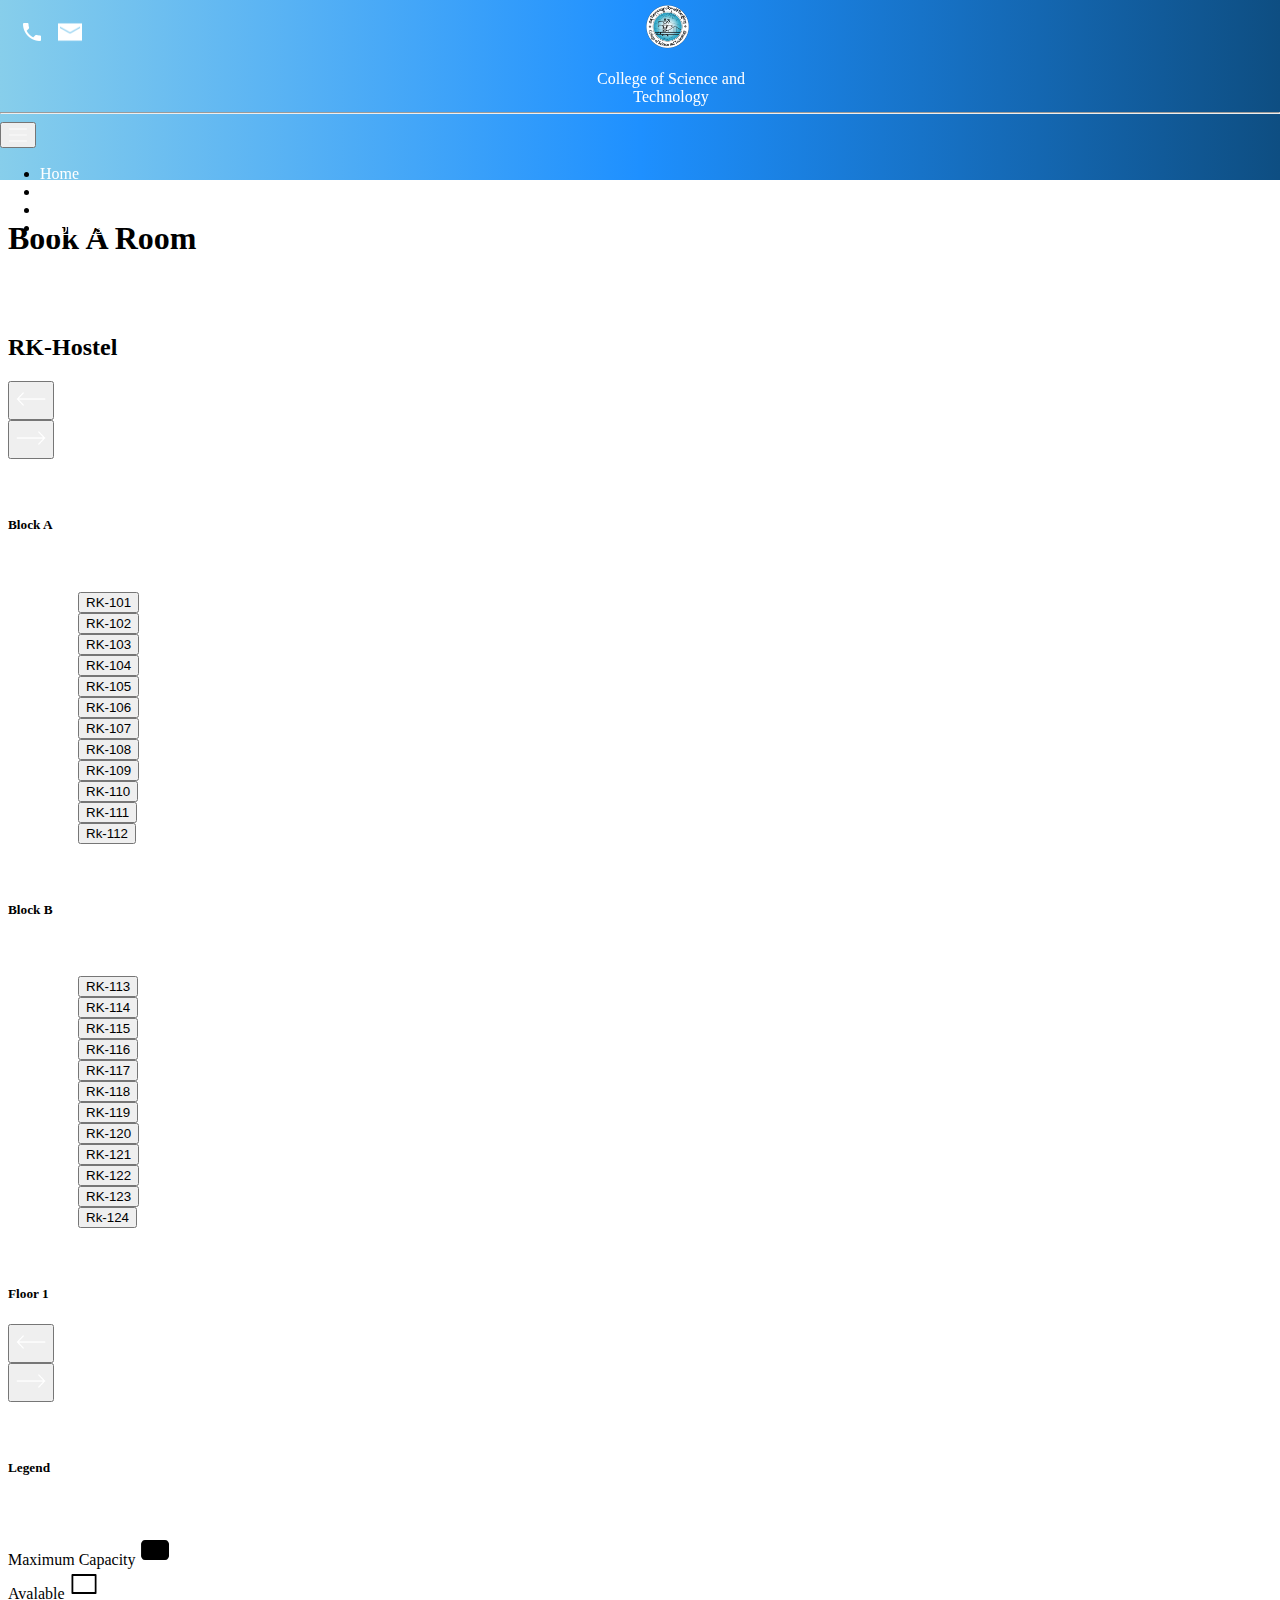
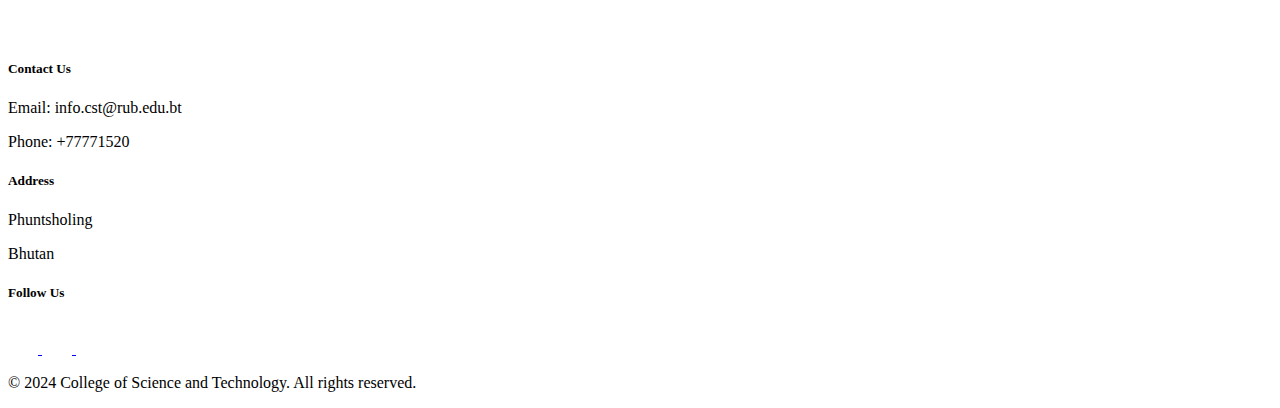
<file: Assignment/Book.html>
<!DOCTYPE html>
<html lang="en">
<head>
    <meta charset="UTF-8">
    <meta name="viewport" content="width=device-width, initial-scale=1.0">
    <title>Book</title>
    <link href="https://cdn.jsdelivr.net/npm/bootstrap@5.0.2/dist/css/bootstrap.min.css" rel="stylesheet" integrity="sha384-EVSTQN3/azprG1Anm3QDgpJLIm9Nao0Yz1ztcQTwFspd3yD65VohhpuuCOmLASjC" crossorigin="anonymous">
    <script src="https://cdn.jsdelivr.net/npm/bootstrap@5.0.2/dist/js/bootstrap.bundle.min.js" integrity="sha384-MrcW6ZMFYlzcLA8Nl+NtUVF0sA7MsXsP1UyJoMp4YLEuNSfAP+JcXn/tWtIaxVXM" crossorigin="anonymous"></script>
    <link rel="stylesheet" href="Style/head.css">
    <link rel="stylesheet" href="Stylebook/body.css">
    <link rel="stylesheet" href="Style/footer.css">
</head>
<body>
    <div class="banner">
        <div class="Contain">
            <div class="left-section">
            <img src="icons/icons8-phone-24 (2).png" class="icon_phone">
            <img src="icons/icons8-mail-50.png"  class="icon_mail">
            </div>
            <div class="middle-section">
                <img src="image/cstlogo176.png" alt="" class="logo">
                <p class="title">College of Science and Technology</p>
                

            </div>
            <div class="right-section mt-4 ">
                
            </div>
        </div>
        <hr class="line">
        <nav class="navbar navbar-expand-lg bg-transparent">
            <div class="container">
                <button class="navbar-toggler" type="button" data-toggle="collapse" 
                    data-target="#navbarSupportedContent" aria-controls="navbarSupportedContent" 
                    aria-expanded="false" aria-label="Toggle navigation">
                    <span class="navbar-toggler-icon"><img src="icons/icons8-hamburger-menu-50.png" alt="" class="hamburger"></span>
                </button>
                <div class="collapse navbar-collapse justify-content-center" id="navbarSupportedContent">
                    <ul class="navbar-nav">
                        <li class="nav-item">
                            <a class="nav-link" href="index.html">Home</a>
                        </li>
                        <li class="nav-item">
                            <a class="nav-link" href="menu.html" >Menu</a>
                        </li>
                        <li class="nav-item">
                            <a class="nav-link" href="Review.html" >Reviews</a>
                        </li>
                        <li class="nav-item">
                            <a class="nav-link" href="about_us.html">About Us</a>
                        </li>
                    </ul>
                </div>
            </div>
        </nav>
    </div>
    <h1 style="
    margin-top: 220px;
    "class="text-center">Book A Room</h1>
    <br>
    <br>
    
    <h2 class="text-center">RK-Hostel</h2>
    <div class="container">
        <div class="row">
            <div class="col text-left">
                <button class="btn btn-primary"><img src="icons/icons8-left-arrow-50 (1).png" alt="" class="img-fluid"></button>
            </div>
            <div class="col text-end">
                <button class="btn btn-primary"><img src="icons/icons8-right-arrow-50.png" alt="" class="img-fluid"></button>
            </div>
        </div>
    </div>
    <br>
    <br>
    <h5 class="text-center">Block A</h5>
    <br>
    <br>
    <div class="container-md">
        <div class="row">
            <div class="col-2">
                <button type="button" class="btn btn-dark ">RK-101</button>
            </div>
            <div class="col-2">
                <button type="button" class="btn btn-outline-dark">RK-102</button> 
            </div>
            <div class="col-2">
                <button type="button" class="btn btn-outline-dark">RK-103</button>
            </div>
            <div class="col-2">
                <button type="button" class="btn btn-outline-dark">RK-104</button>
            </div>
            <div class="col-2">
                <button type="button" class="btn btn-dark">RK-105</button>
            </div>
            <div class="col-2">
                <button type="button" class="btn btn-dark">RK-106</button>
            </div>
        </div>
        <div class="row my-5">
            <div class="col-2">
                <button type="button" class="btn btn-dark">RK-107</button>
            </div>
            <div class="col-2">
                <button type="button" class="btn btn-outline-dark">RK-108</button> 
            </div>
            <div class="col-2">
                <button type="button" class="btn btn-outline-dark">RK-109</button>
            </div>
            <div class="col-2">
                <button type="button" class="btn btn-dark">RK-110</button>
            </div>
            <div class="col-2">
                <button type="button" class="btn btn-outline-dark">RK-111</button>
            </div>
            <div class="col-2">
                <button type="button" class="btn btn-dark">Rk-112</button>
            </div>
        </div>
    </div>
    <br>
    <br>
    <h5 class="text-center">Block B</h5>
    <br>
    <br>
    <div class="container-md">
        <div class="row">
            <div class="col-2">
                <button type="button" class="btn btn-dark ">RK-113</button>
            </div>
            <div class="col-2">
                <button type="button" class="btn btn-outline-dark">RK-114</button> 
            </div>
            <div class="col-2">
                <button type="button" class="btn btn-outline-dark">RK-115</button>
            </div>
            <div class="col-2">
                <button type="button" class="btn btn-outline-dark">RK-116</button>
            </div>
            <div class="col-2">
                <button type="button" class="btn btn-dark">RK-117</button>
            </div>
            <div class="col-2">
                <button type="button" class="btn btn-dark">RK-118</button>
            </div>
        </div>
        <div class="row my-5">
            <div class="col-2">
                <button type="button" class="btn btn-dark">RK-119</button>
            </div>
            <div class="col-2">
                <button type="button" class="btn btn-outline-dark">RK-120</button> 
            </div>
            <div class="col-2">
                <button type="button" class="btn btn-outline-dark">RK-121</button>
            </div>
            <div class="col-2">
                <button type="button" class="btn btn-dark">RK-122</button>
            </div>
            <div class="col-2">
                <button type="button" class="btn btn-outline-dark">RK-123</button>
            </div>
            <div class="col-2">
                <button type="button" class="btn btn-dark">Rk-124</button>
            </div>
        </div>
    </div>
    <br>
    <br>
    <h5 class="text-center">Floor 1</h5>
    <div class="container">
        <div class="row">
            <div class="col text-left">
                <button class="btn btn-primary"><img src="icons/icons8-left-arrow-50 (1).png" alt="" class="img-fluid"></button>
            </div>
            <div class="col text-end">
                <button class="btn btn-primary"><img src="icons/icons8-right-arrow-50.png" alt="" class="img-fluid"></button>
            </div>
        </div>
    </div>
    <br>
    <br>
    <h5 class="text-center">Legend</h5>
    <br>
    <br>
    <div class="container">
        <div class="row">
            <div class="col text-center">
                Maximum Capacity
                <img src="icons/icons8-rectangle-50.png" alt="" class="img-fluid">
            </div>
            <div class="col text-center">
                Avalable
                <img src="icons/icons8-rectangle-48.png" alt="" class="img-fluid">
            </div>
        </div>
    </div>
    <br>
    <br>
    <footer class="bg-dark text-white py-4">
        <div class="container">
            <div class="row">
                <div class="col-md-4">
                    <h5>Contact Us</h5>
                    <p>Email: info.cst@rub.edu.bt</p>
                    <p>Phone: +77771520</p>
                </div>
                <div class="col-md-4">
                    <h5>Address</h5>
                    <p>Phuntsholing</p>
                    <p>Bhutan</p>
                </div>
                <div class="col-md-4">
                    <h5>Follow Us</h5>
                    <a href="#"><img src="icons/icons8-facebook-50.png" alt="" class="icon">
                    </a>
                    <a href="#"><img src="icons/icons8-instagram-50.png" alt="" class="icon">
                    </a>
                    <a href="#"><img src="icons/icons8-linkedin-50.png" alt="" class="icon">
                    </a>
                </div>
            </div>
            <div class="row mt-3">
                <div class="col-md-12 text-center">
                    <p>&copy; 2024 College of Science and Technology. All rights reserved.</p>
                </div>
            </div>
        </div>
    </footer>
    <script src="https://code.jquery.com/jquery-3.5.1.slim.min.js"></script>
    <script src="https://cdn.jsdelivr.net/npm/@popperjs/core@2.7.1/dist/umd/popper.min.js"></script>
    <script src="https://stackpath.bootstrapcdn.com/bootstrap/4.5.2/js/bootstrap.min.js"></script> 
</body>
</html>
</file>
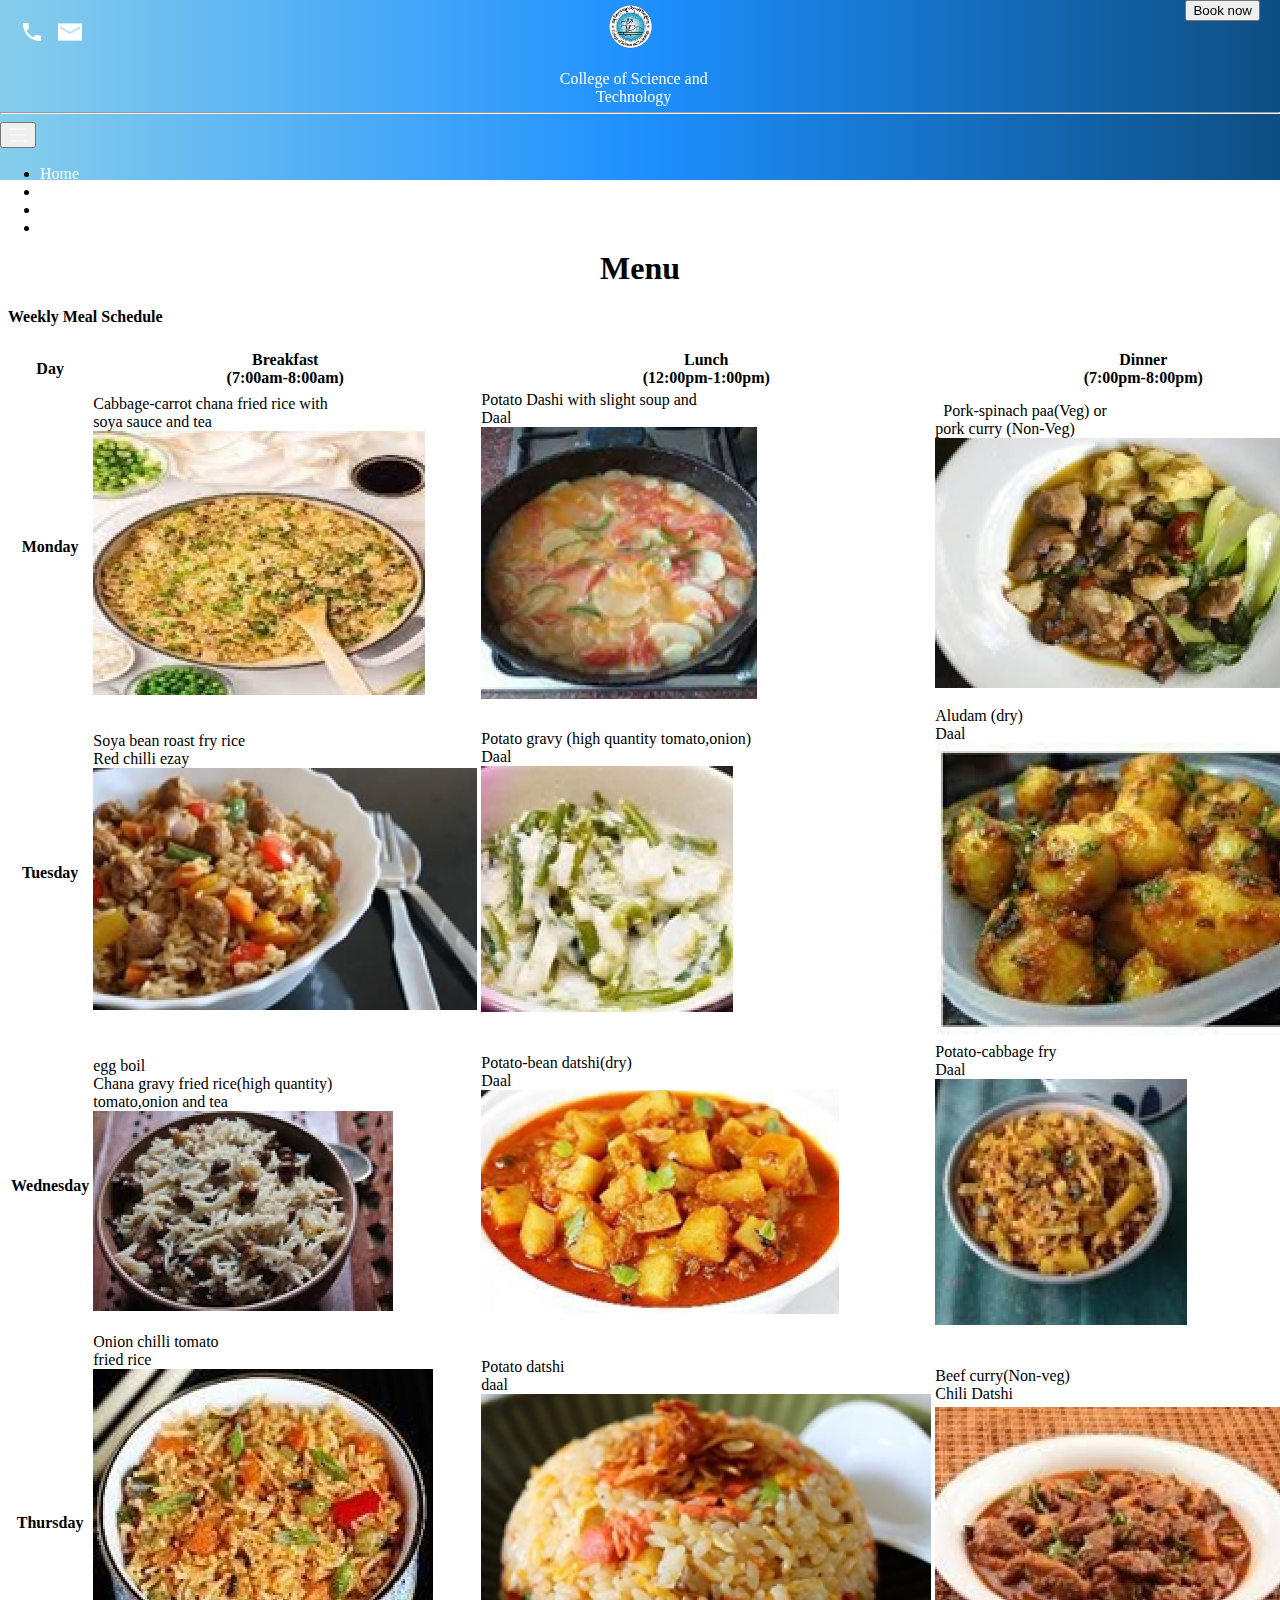
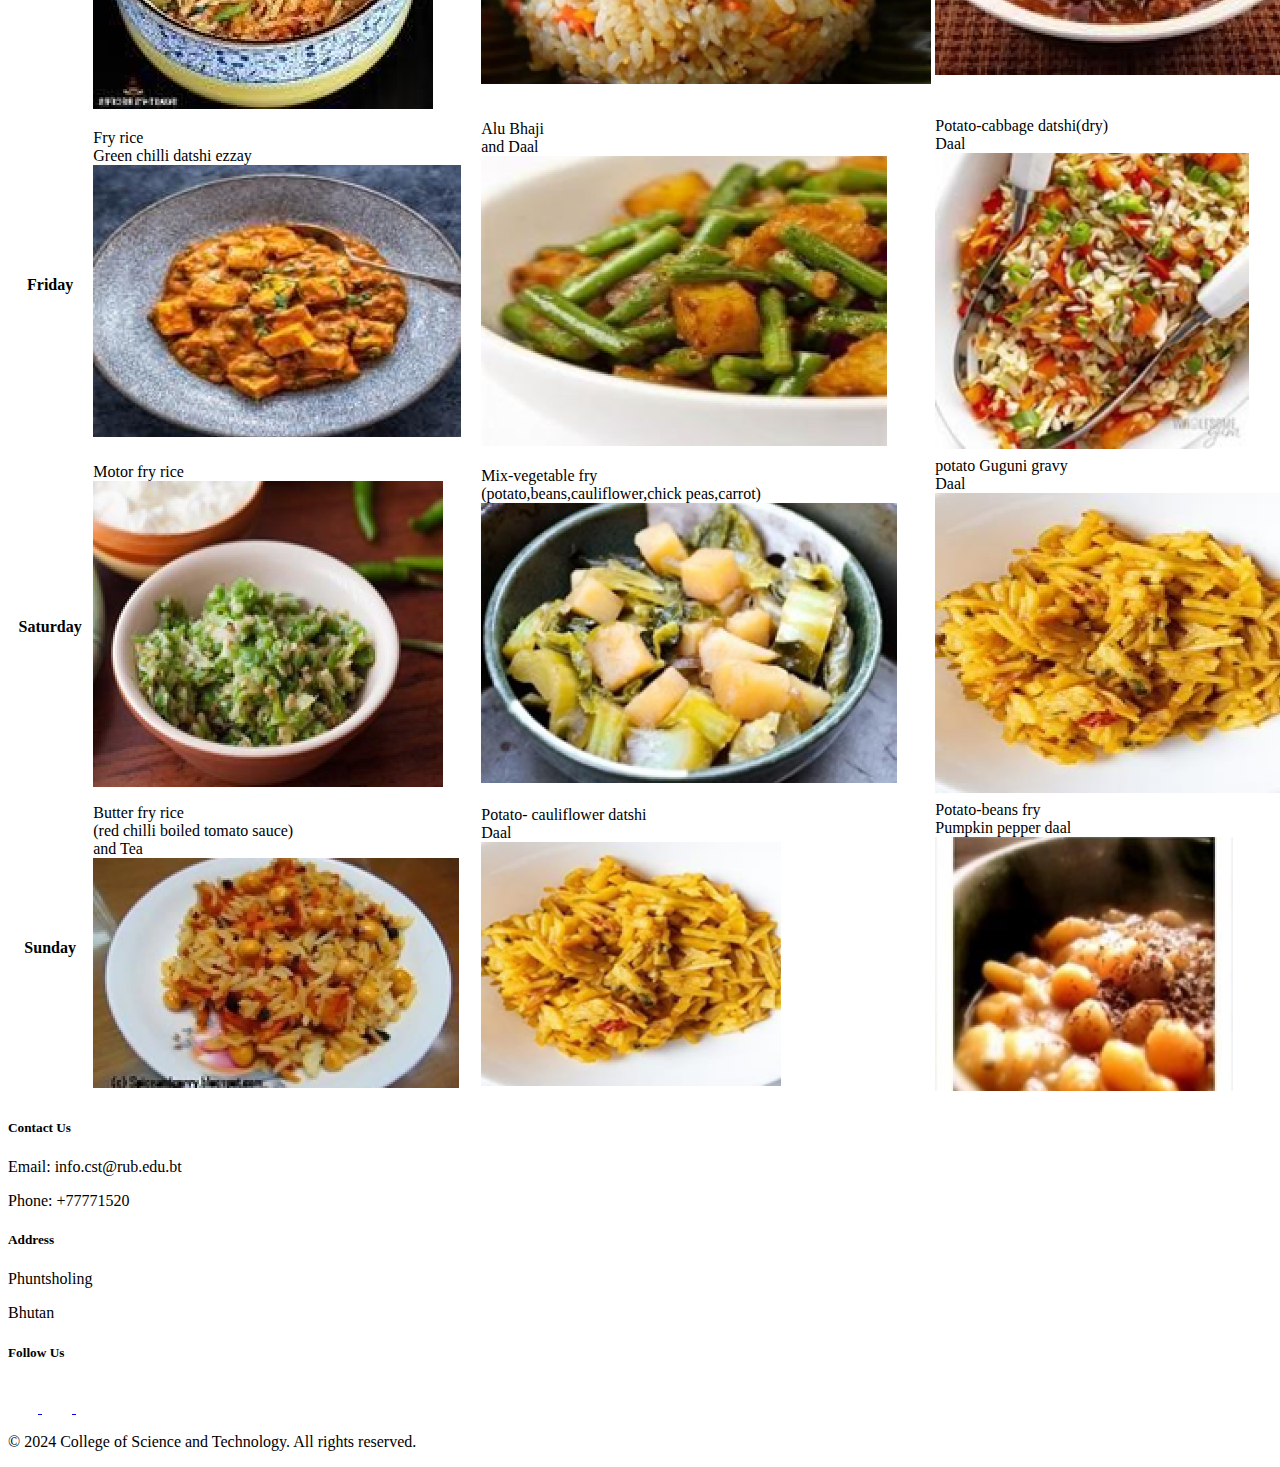
<file: Assignment/menu.html>
<!DOCTYPE html>
<html lang="en">
<head>
    <meta charset="UTF-8">
    <meta name="viewport" content="width=device-width, initial-scale=1.0">
    <title>Menu</title>
    <link href="https://cdn.jsdelivr.net/npm/bootstrap@5.0.2/dist/css/bootstrap.min.css" rel="stylesheet" integrity="sha384-EVSTQN3/azprG1Anm3QDgpJLIm9Nao0Yz1ztcQTwFspd3yD65VohhpuuCOmLASjC" crossorigin="anonymous">
    <script src="https://cdn.jsdelivr.net/npm/bootstrap@5.0.2/dist/js/bootstrap.bundle.min.js" integrity="sha384-MrcW6ZMFYlzcLA8Nl+NtUVF0sA7MsXsP1UyJoMp4YLEuNSfAP+JcXn/tWtIaxVXM" crossorigin="anonymous"></script>
    <link rel="stylesheet" href="Style_menu/head.css">
    <link rel="stylesheet" href="Style_menu/body.css">
    <link rel="stylesheet" href="Style_menu/footer.css" class="">
</head>
<body>
    <div class="banner">
        <div class="Contain">
            <div class="left-section">
            <img src="icons/icons8-phone-24 (2).png" class="icon_phone">
            <img src="icons/icons8-mail-50.png"  class="icon_mail">
            </div>
            <div class="middle-section">
                <img src="image/cstlogo176.png" alt="" class="logo">
                <p class="title">College of Science and Technology</p>
                

            </div>
            <div class="right-section mt-4 ">
              <a href="Book.html"> <button type="button" class="btn btn-outline-light rounded">Book now</button></a>
            </div>
        </div>
        <hr class="line">
        <nav class="navbar navbar-expand-lg bg-transparent">
            <div class="container">
                <button class="navbar-toggler" type="button" data-toggle="collapse" 
                    data-target="#navbarSupportedContent" aria-controls="navbarSupportedContent" 
                    aria-expanded="false" aria-label="Toggle navigation">
                    <span class="navbar-toggler-icon"><img src="icons/icons8-hamburger-menu-50.png" alt="" class="hamburger"></span>
                </button>
                <div class="collapse navbar-collapse justify-content-center" id="navbarSupportedContent">
                    <ul class="navbar-nav">
                        <li class="nav-item">
                            <a class="nav-link" href="index.html">Home</a>
                        </li>
                        <li class="nav-item">
                            <a class="nav-link" href="#menu" >Menu</a>
                        </li>
                        <li class="nav-item">
                            <a class="nav-link" href="Review.html" >Reviews</a>
                        </li>
                        <li class="nav-item">
                            <a class="nav-link" href="about_us.html">About Us</a>
                        </li>
                    </ul>
                </div>
            </div>
        </nav>
    </div>

    <h1 class="Heading">Menu</h1>

    <div class="container mt-4 my-5">
        <h4 class="text-center mb-4">Weekly Meal Schedule</h4>
        <table class="table">
          <thead class="thead-dark">
            <tr>
              <th scope="col">Day</th>
              <th scope="col">Breakfast<br>(7:00am-8:00am)</th>
              <th scope="col">Lunch<br>(12:00pm-1:00pm)</th>
              <th scope="col">Dinner<br>(7:00pm-8:00pm)</th>
            </tr>
          </thead>
          <tbody>
            <tr>
              <th scope="row">Monday</th>
              <td> Cabbage-carrot chana fried rice with<br> 
                soya sauce and tea<br>
                <img src="image/Breakfast1.png" alt="" class="img-fluid">
            </td>
              <td> Potato Dashi with slight soup and
                <br> Daal<br>
                <img src="image/lunch1.png" alt="" class="img-fluid">
            </td>
              <td>   Pork-spinach paa(Veg) or <br> 
                pork curry (Non-Veg)<br>
                <img src="image/dinner1.png" alt="" class="img-fluid">
            </td>
            </tr>
            <tr>
              <th scope="row">Tuesday</th>
              <td>  Soya bean roast fry rice<br>Red chilli ezay<br>
                    <img src="image/breakfast2.png" alt="" class="img-fluid">
            </td>
              <td>  Potato gravy (high quantity tomato,onion)<br>
                Daal<br>
                <img src="image/lucnch2.png" alt="" class="img-fluid">
                
                </td>
              <td>Aludam (dry)<br> Daal<br>
                <img src="image/dinner2.png" alt="" class="img-fluid">
              </td>
            </tr>
            <tr>
              <th scope="row">Wednesday</th>
              <td> 	egg boil<br>Chana gravy fried rice(high quantity)
                <br>tomato,onion and tea
                <br>
                <img src="image/breakfast3.png" alt="" class="img-fluid">
                </td>
              <td> 	Potato-bean datshi(dry)<br>Daal<br>
                    <img src="image/lunch2.png" alt="" class="img-fluid">
                </td>
              <td>  Potato-cabbage fry<br>Daal<br>
                    <img src="image/Dinner3.png" alt="" class="img-fluid">
                </td>
            </tr>
            <tr>
              <th scope="row">Thursday</th>
              <td> Onion chilli tomato<br>fried rice<br>
                    <img src="image/Breakfast4.png" alt="" class="img-fluid"></td>
              <td> 	Potato datshi <br>daal<br>
                    <img src="image/Lunch4.png" alt="" class="img-fluid">
                  </td>
              <td>  Beef curry(Non-veg) <br> Chili Datshi<br>
                    <img src="image/Dinner4.png" alt="" class="img-fluid"></td>
            </tr>
            <tr>
              <th scope="row">Friday</th>
              <td> Fry rice<br>Green chilli datshi ezzay<br>
                   <img src="image/Breakfast5.png" alt="" class="img-fluid">
                </td>
              <td> Alu Bhaji <br>and Daal<br>
                   <img src="image/Lunch5.png" alt="" class="img-fluid"></td>
              <td> Potato-cabbage datshi(dry) <br>Daal<br>
                   <img src="image/dinner5.png" alt="" class="img-fluid"> </td>
            </tr>
            <tr>
              <th scope="row">Saturday</th>
              <td> Motor fry rice<br>
                   <img src="image/breakfast6.png" alt="" class="img-fluid"> </td>
              <td> Mix-vegetable fry<br>
                (potato,beans,cauliflower,chick peas,carrot)<br>
                   <img src="image/lunch6.png" alt="" class="img-fluid">
                  </td>
              <td> potato Guguni gravy<br> Daal<br>
                   <img src="image/dinner6.png" alt="" class="img-fluid">  </td>
            </tr>
            <tr>
              <th scope="row">Sunday</th>
              <td> 	Butter fry rice<br>(red chilli boiled tomato sauce)<br>
                 and Tea<br> 
                <img src="image/breakfast7.png" alt="" class="img-fluid"></td>
              <td> 	Potato- cauliflower datshi<br>
                    Daal<br>
                    <img src="image/lunch7.png" alt="" class="img-fluid">
                 
                 </td>
              <td>  Potato-beans fry<br>
                    Pumpkin pepper daal
                    <br>
                    <img src="image/dinner7.png" alt="" class="img-fluid">
            </td>
            </tr>
          </tbody>
        </table>
      </div>
      <footer class="bg-dark text-white py-4">
        <div class="container">
            <div class="row">
                <div class="col-md-4">
                    <h5>Contact Us</h5>
                    <p>Email: info.cst@rub.edu.bt</p>
                    <p>Phone: +77771520</p>
                </div>
                <div class="col-md-4">
                    <h5>Address</h5>
                    <p>Phuntsholing</p>
                    <p>Bhutan</p>
                </div>
                <div class="col-md-4">
                    <h5>Follow Us</h5>
                    <a href="#"><img src="icons/icons8-facebook-50.png" alt="" class="icon">
                    </a>
                    <a href="#"><img src="icons/icons8-instagram-50.png" alt="" class="icon">
                    </a>
                    <a href="#"><img src="icons/icons8-linkedin-50.png" alt="" class="icon">
                    </a>
                </div>
            </div>
            <div class="row mt-3">
                <div class="col-md-12 text-center">
                    <p>&copy; 2024 College of Science and Technology. All rights reserved.</p>
                </div>
            </div>
        </div>
    </footer>
    <script src="https://code.jquery.com/jquery-3.5.1.slim.min.js"></script>
    <script src="https://cdn.jsdelivr.net/npm/@popperjs/core@2.7.1/dist/umd/popper.min.js"></script>
    <script src="https://stackpath.bootstrapcdn.com/bootstrap/4.5.2/js/bootstrap.min.js"></script>
</body>
    
</html>
</file>
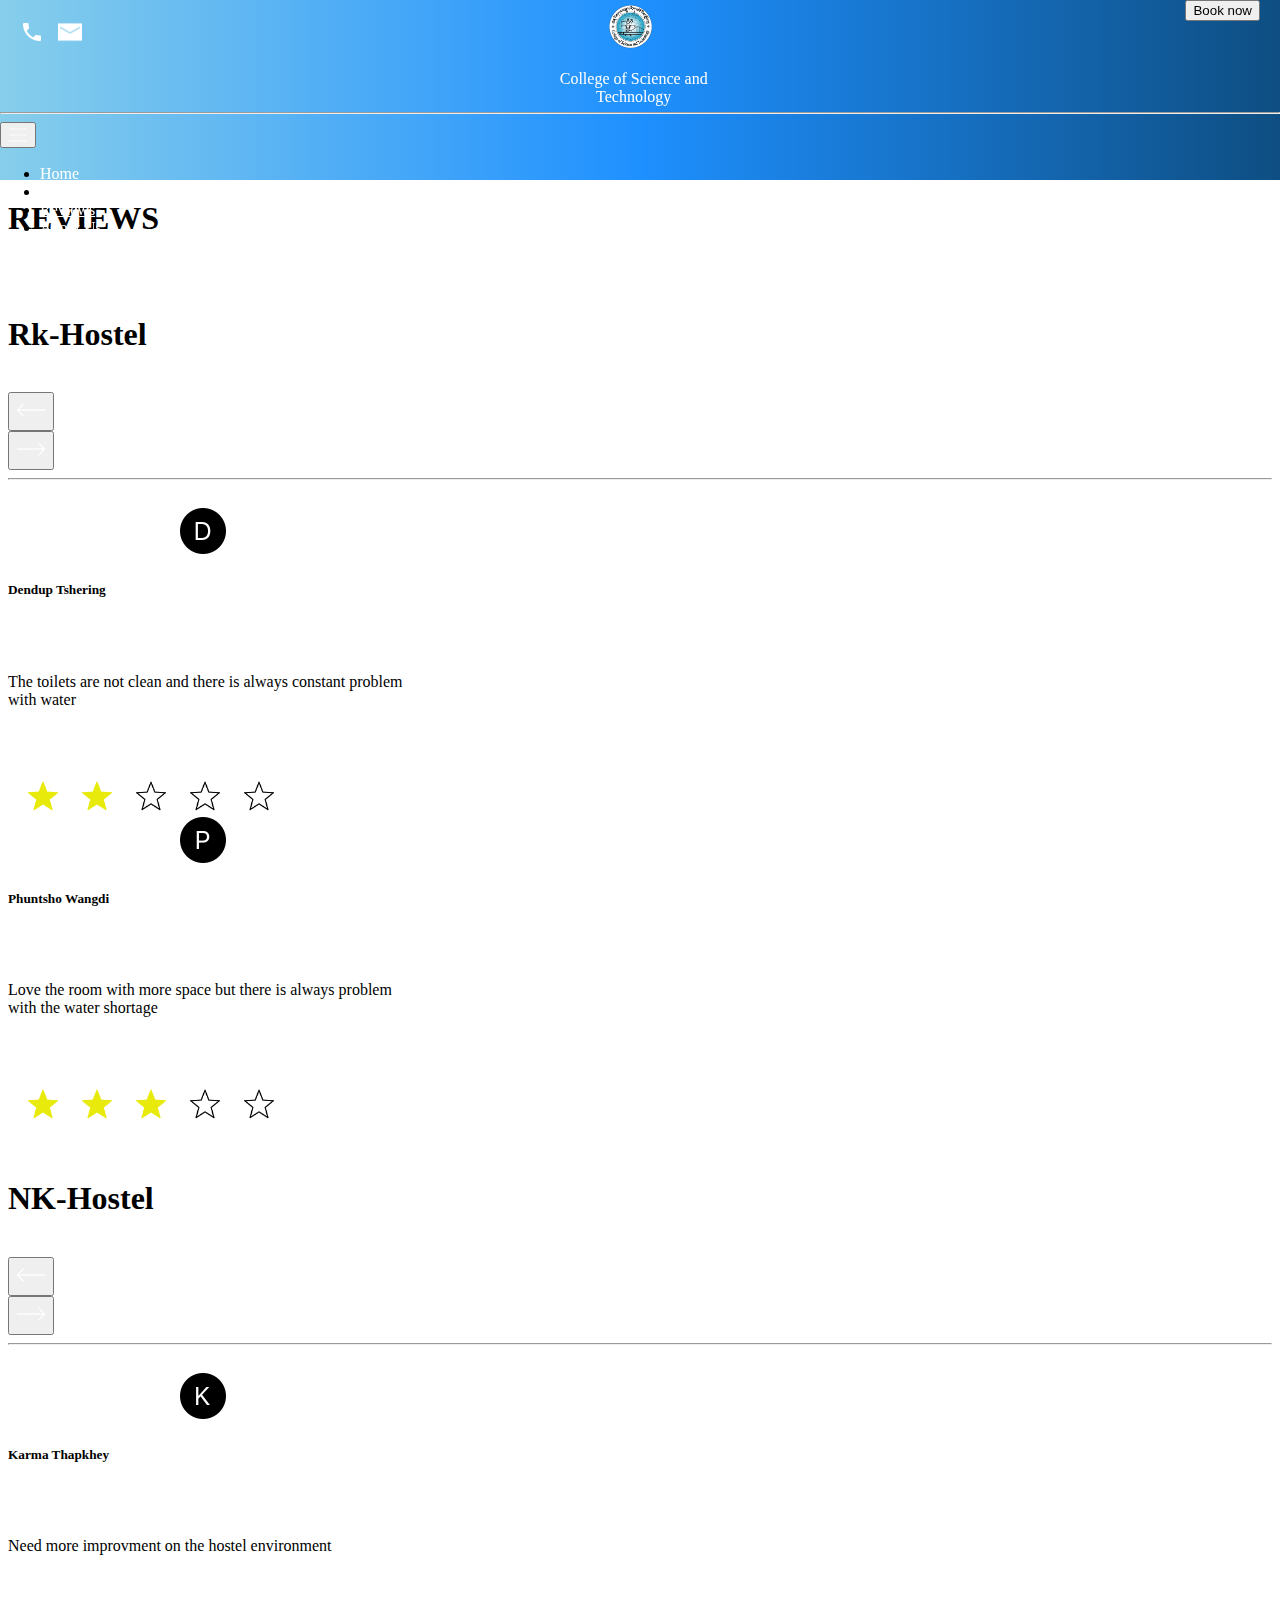
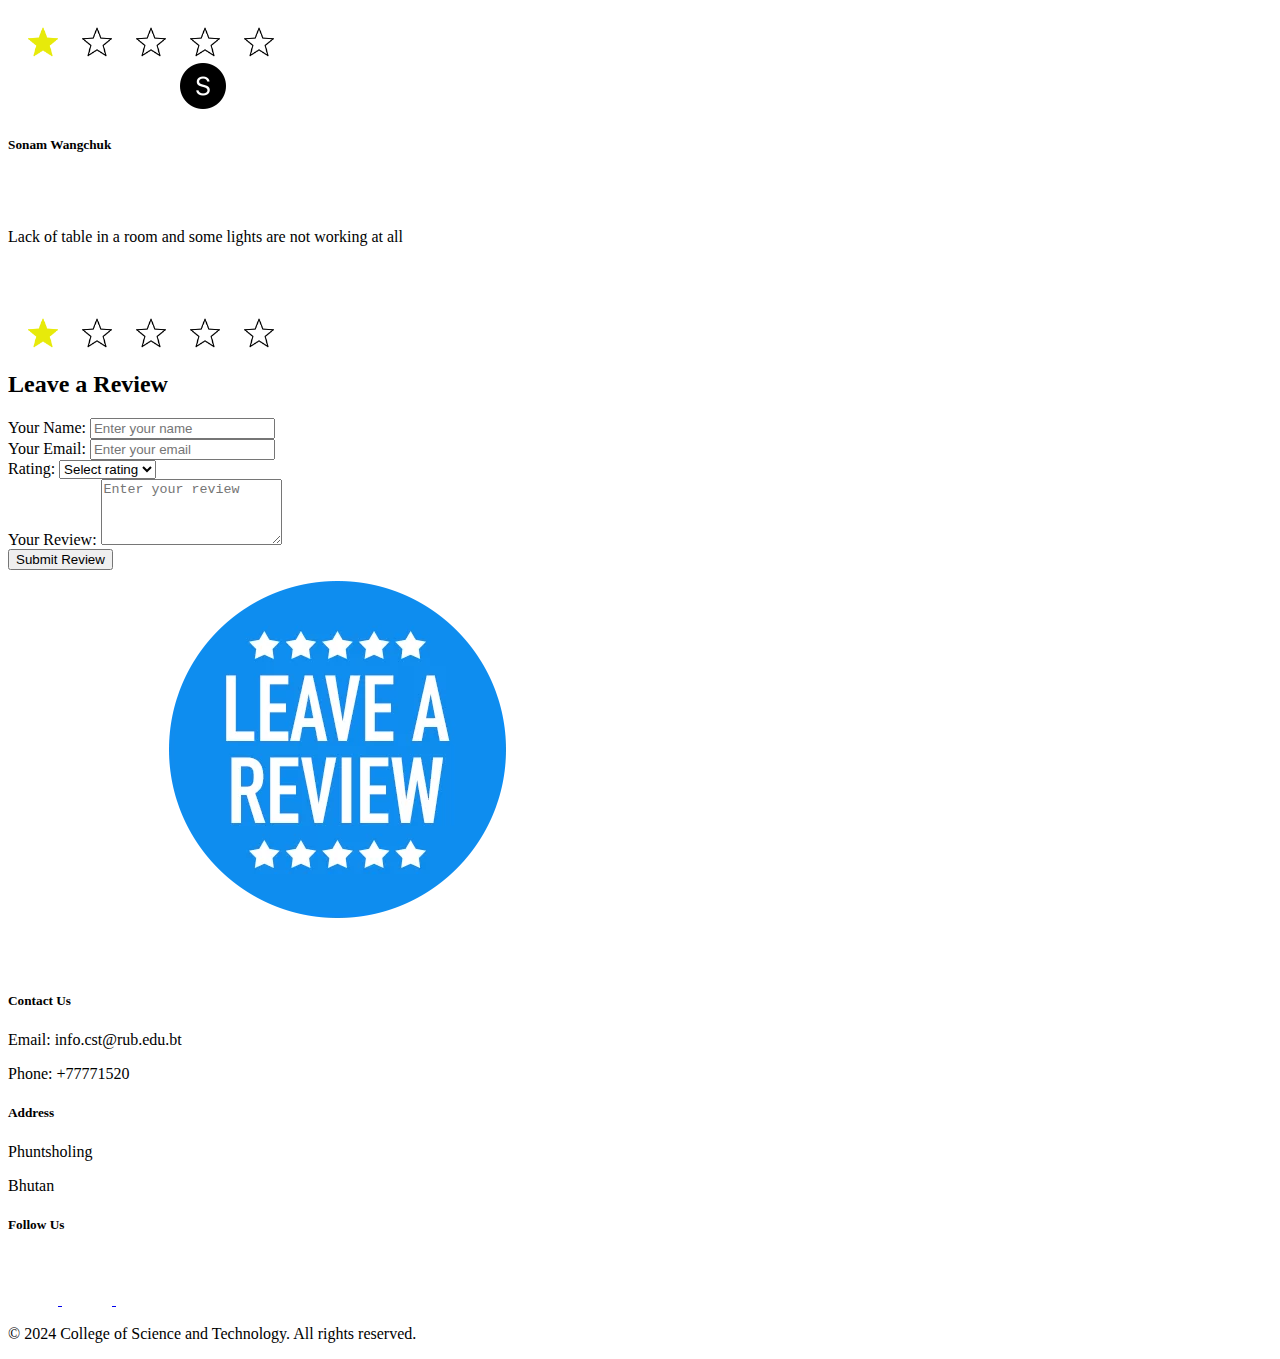
<file: Assignment/Review.html>
<!DOCTYPE html>
<html lang="en">
<head>
    <meta charset="UTF-8">
    <meta name="viewport" content="width=device-width, initial-scale=1.0">
    <title>Review</title>
    <link href="https://cdn.jsdelivr.net/npm/bootstrap@5.0.2/dist/css/bootstrap.min.css" rel="stylesheet" integrity="sha384-EVSTQN3/azprG1Anm3QDgpJLIm9Nao0Yz1ztcQTwFspd3yD65VohhpuuCOmLASjC" crossorigin="anonymous">
    <script src="https://cdn.jsdelivr.net/npm/bootstrap@5.0.2/dist/js/bootstrap.bundle.min.js" integrity="sha384-MrcW6ZMFYlzcLA8Nl+NtUVF0sA7MsXsP1UyJoMp4YLEuNSfAP+JcXn/tWtIaxVXM" crossorigin="anonymous"></script>
    <link rel="stylesheet" href="Style_Review/header.css">
    <link rel="stylesheet" href="Style_Review/body.css" >
    <link rel="stylesheet" href="Style_Review/footer.css">
</head>
<body>
    <div class="banner">
        <div class="Contain">
            <div class="left-section">
            <img src="icons/icons8-phone-24 (2).png" class="icon_phone">
            <img src="icons/icons8-mail-50.png"  class="icon_mail">
            </div>
            <div class="middle-section">
                <img src="image/cstlogo176.png" alt="" class="logo">
                <p class="title">College of Science and Technology</p>
                

            </div>
            <div class="right-section mt-4 ">
               <a href="Book.html"> <button type="button" class="btn btn-outline-light rounded">Book now</button></a>
            </div>
        </div>
        <hr class="line">
        <nav class="navbar navbar-expand-lg bg-transparent">
            <div class="container">
                <button class="navbar-toggler" type="button" data-toggle="collapse" 
                    data-target="#navbarSupportedContent" aria-controls="navbarSupportedContent" 
                    aria-expanded="false" aria-label="Toggle navigation">
                    <span class="navbar-toggler-icon"><img src="icons/icons8-hamburger-menu-50.png" alt="" class="hamburger"></span>
                </button>
                <div class="collapse navbar-collapse justify-content-center" id="navbarSupportedContent">
                    <ul class="navbar-nav">
                        <li class="nav-item">
                            <a class="nav-link" href="index.html">Home</a>
                        </li>
                        <li class="nav-item">
                            <a class="nav-link" href="menu.html" >Menu</a>
                        </li>
                        <li class="nav-item">
                            <a class="nav-link" href="#reviews" >Reviews</a>
                        </li>
                        <li class="nav-item">
                            <a class="nav-link" href="about_us.html">About Us</a>
                        </li>
                    </ul>
                </div>
            </div>
        </nav>
    </div>
    <h1 style="
    margin-top: 200px;
    text-align: left;
    ">REVIEWS</h1>
    <br>
    <br>
    <h1 class="text-center">Rk-Hostel</h1>
    <br>
    <div class="container">
        <div class="row">
            <div class="col text-left">
                <button class="btn btn-primary"><img src="icons/icons8-left-arrow-50 (1).png" alt="" class="img-fluid"></button>
            </div>
            <div class="col text-end">
                <button class="btn btn-primary"><img src="icons/icons8-right-arrow-50.png" alt="" class="img-fluid"></button>
            </div>
        </div>
    </div>
    <hr>
    <br>
    <!--Dendup Tshering-->
    <div class="container-md gx-3">
        <div class="row gx-5">
            <div class="col-md-6">
                <div class="card shadow mb-2" style="max-width: 400px;">
                    <img src="icons/icons8-circled-d-50.png" alt="" class="img-fluid" style="width:50px; height: 50px; margin-left: 170px;">
                    <div class="card-body">
                        <h5 class="card-title text-center">
                            Dendup Tshering
                        </h5>
                        <br>
                        <br>
                        <p class="card-text">
                            The toilets are not clean and there is always constant problem with water
                        </p>
                        <br>
                        <br>
                        <div class="Reviews">
                            <img src="icons/Fillstar.png" alt="" class="icon">
                            <img src="icons/Fillstar.png" alt="" class="icon">
                            <img src="icons/emptystar.png" alt="" class="icon">
                            <img src="icons/emptystar.png" alt="" class="icon">
                            <img src="icons/emptystar.png" alt="" class="icon">
                            <div class="arrow left-arrow">←</div>
                            <div class="arrow right-arrow">→</div>
                        </div>
                    </div>
                </div>
            </div>
            <!--Phunthso Wangdi-->
            <div class="col-md-6 ">
                <div class="card shadow mb-2" style="max-width: 400px;">
                    <img src="icons/icons8-circled-p-50.png" alt="" class="img-fluid" style="width:50px; height: 50px; margin-left: 170px;">
                    <div class="card-body">
                        <h5 class="card-title text-center">
                            Phuntsho Wangdi
                        </h5>
                        <br>
                        <br>
                        <p class="card-text">
                            Love the room with more space but there is always problem with the water shortage
                        </p>
                        <br>
                        <br>
                        <div class="Reviews">
                            <img src="icons/Fillstar.png" alt="" class="icon">
                            <img src="icons/Fillstar.png" alt="" class="icon">
                            <img src="icons/Fillstar.png" alt="" class="icon">
                            <img src="icons/emptystar.png" alt="" class="icon">
                            <img src="icons/emptystar.png" alt="" class="icon">
                            <div class="arrow left-arrow">← </div>
                            <div class="arrow right-arrow">→</div>
                        </div>
                    </div>
                </div>
            </div>
        </div>
    </div>
    <br>
    <br>
    <h1 class="text-center">NK-Hostel</h1>
    <br>
    <div class="container">
        <div class="row">
            <div class="col text-left">
                <button class="btn btn-primary"><img src="icons/icons8-left-arrow-50 (1).png" alt="" class="img-fluid"></button>
            </div>
            <div class="col text-end">
                <button class="btn btn-primary"><img src="icons/icons8-right-arrow-50.png" alt="" class="img-fluid"></button>
            </div>
        </div>
    </div>
    <hr>
    <br>
    <!--Karma Thapkhey--->
    <div class="container-md my-5 gx-3">
        <div class="row gx-5">
            <div class="col-md-6">
                <div class="card shadow mb-2" style="max-width: 400px;">
                    <img src="icons/icons8-circled-k-50.png" alt="" class="img-fluid" style="width:50px; height: 50px; margin-left: 170px;">
                    <div class="card-body">
                        <h5 class="card-title text-center">
                            Karma Thapkhey
                        </h5>
                        <br>
                        <br>
                        <p class="card-text">
                            Need more improvment on the hostel environment
                        </p>
                        <br>
                        <br>
                        <div class="Reviews">
                            <img src="icons/Fillstar.png" alt="" class="icon">
                            <img src="icons/emptystar.png" alt="" class="icon">
                            <img src="icons/emptystar.png" alt="" class="icon">
                            <img src="icons/emptystar.png" alt="" class="icon">
                            <img src="icons/emptystar.png" alt="" class="icon">
                            <div class="arrow left-arrow">←</div>
                            <div class="arrow right-arrow">→</div>
                        </div>
                    </div>
                </div>
            </div>
            <!--Sonam Wangchuk-->
            <div class="col-md-6 ">
                <div class="card shadow mb-2" style="max-width: 400px;">
                    <img src="icons/icons8-circled-s-50.png" alt="" class="img-fluid" style="width:50px; height: 50px; margin-left: 170px;">
                    <div class="card-body">
                        <h5 class="card-title text-center">
                            Sonam Wangchuk
                        </h5>
                        <br>
                        <br>
                        <p class="card-text">
                            Lack of table in a room and some lights are not working at all
                        </p>
                        <br>
                        <br>
                        <div class="Reviews">
                            <img src="icons/Fillstar.png" alt="" class="icon">
                            <img src="icons/emptystar.png" alt="" class="icon">
                            <img src="icons/emptystar.png" alt="" class="icon">
                            <img src="icons/emptystar.png" alt="" class="icon">
                            <img src="icons/emptystar.png" alt="" class="icon">
                            <div class="arrow left-arrow">←</div>
                            <div class="arrow right-arrow">→</div>
                        </div>
                    </div>
                </div>
            </div>
        </div>
    </div>
    <div class="container mt-5">
        <h2 class="text-center mb-4">Leave a Review</h2>
        <form>
            <div class="row">
                <div class="col-6">
                    <div class="form-group">
                        <label for="name">Your Name:</label>
                        <input type="text" class="form-control" id="name" placeholder="Enter your name" required>
                      </div>
                      <div class="form-group">
                        <label for="email">Your Email:</label>
                        <input type="email" class="form-control" id="email" placeholder="Enter your email" required>
                      </div>
                      <div class="form-group">
                        <label for="rating">Rating:</label>
                        <select class="form-control" id="rating" required>
                          <option value="">Select rating</option>
                          <option value="5">5 Stars</option>
                          <option value="4">4 Stars</option>
                          <option value="3">3 Stars</option>
                          <option value="2">2 Stars</option>
                          <option value="1">1 Star</option>
                        </select>
                      </div>
                      <div class="form-group">
                        <label for="review">Your Review:</label>
                        <textarea class="form-control" id="review" rows="4" placeholder="Enter your review" required></textarea>
                      </div>
                      <button type="submit" class="btn btn-primary">Submit Review</button>
                    </form>
                </div>
                <div class="col-6">
                    <img src="image/leave-a-review-icon-blue.webp" alt="" class="img-thumbnail"
                    style="
                    margin-left: 150px;
                    ">
                </div>
            </div>
      </div>
      <br>
      <br>
      <footer class="bg-dark text-white py-4">
        <div class="container">
            <div class="row">
                <div class="col-md-4">
                    <h5>Contact Us</h5>
                    <p>Email: info.cst@rub.edu.bt</p>
                    <p>Phone: +77771520</p>
                </div>
                <div class="col-md-4">
                    <h5>Address</h5>
                    <p>Phuntsholing</p>
                    <p>Bhutan</p>
                </div>
                <div class="col-md-4">
                    <h5>Follow Us</h5>
                    <a href="#"><img src="icons/icons8-facebook-50.png" alt="" class="icon">
                    </a>
                    <a href="#"><img src="icons/icons8-instagram-50.png" alt="" class="icon">
                    </a>
                    <a href="#"><img src="icons/icons8-linkedin-50.png" alt="" class="icon">
                    </a>
                </div>
            </div>
            <div class="row mt-3">
                <div class="col-md-12 text-center">
                    <p>&copy; 2024 College of Science and Technology. All rights reserved.</p>
                </div>
            </div>
        </div>
    </footer>

    <script src="https://code.jquery.com/jquery-3.5.1.slim.min.js"></script>
    <script src="https://cdn.jsdelivr.net/npm/@popperjs/core@2.7.1/dist/umd/popper.min.js"></script>
    <script src="https://stackpath.bootstrapcdn.com/bootstrap/4.5.2/js/bootstrap.min.js"></script>
</body>

</html>
</file>
<file: Assignment/Style/body.css>
.background {
    width: 100%;
    height: 100vh;
    background-image: linear-gradient(rgba(0, 0, 0, 0.75), rgba(0, 0, 0, 0.75)), url(cstcampus2.jpg);
    background-size: cover;
    margin-top: 40px;
    padding-top: 200px; /* Reduced padding for smaller screens */
}

.background_text {
    text-align: center;
    font-family: 'Times New Roman', Times, serif;
    font-size: 3rem; /* Default font size */
    color: white;
    margin-top: 20px;
}

.sub_background_text {
    text-align: center;
    font-family: sans-serif;
    font-size: 1rem; /* Default font size */
    color: white;
}

/* Media queries for responsiveness */
@media screen and (max-width: 768px) {
    .background {
        padding-top: 150px; /* Adjusted padding for medium-sized screens */
    }

    .background_text {
        font-size: 2rem; /* Adjusted font size for medium-sized screens */
    }

    .sub_background_text {
        font-size: 0.8rem; /* Adjusted font size for medium-sized screens */
    }
}

@media screen and (max-width: 576px) {
    .background {
        padding-top: 100px; /* Adjusted padding for small screens */
    }

    .background_text {
        font-size: 1.5rem; /* Adjusted font size for small screens */
    }

    .sub_background_text {
        font-size: 0.6rem; /* Adjusted font size for small screens */
    }
}
.background_hostel{
    width: 100%;
    height: 100%;
    background: linear-gradient(to bottom,  #efefef, #dcdcdc,#a2a3a3);
}
.Sub_heading{
    font-weight: bold;
    text-align: center;
    margin-top: -10px;
    margin-right:20px;
}
.sub_text{
    margin-left: 20px;
    margin-top: 30px;
    margin-right:20px;
}
.star{
    width: 40px;
    height: 40px;
    margin-top: 20px;
    margin-left: 30px;
}
.Reviews_no{
    font-weight: 100;
    margin-left: 30px;
    margin-top: 20px;
}
.Button_hostel{
    width:190px;
    height:72px;
    background-color: rgb(10, 127, 229);
    color:white;
    border-radius: 20px;
    border-style:none;
    transition: background-color 0.3s;
    margin-left: 40px;
}
.Button_hostel:hover{
    background-color:rgb(6, 81, 167);
}
</file>
<file: Assignment/Style/footer.css>
.icon{
    width: 30px;
    height: 30px;
}
</file>
<file: Assignment/Styleaboutus/body.css>
.about-section {
    padding: 100px 0;
    text-align: center;
    margin-top: 100px;
}
.about-section h2 {
    margin-bottom: 30px;
}
.team-section {
    padding: 50px 0;
}
.team-member {
    margin-bottom: 30px;
}
.img-fluid{
    width: 150px;
    height: 150px;
}
</file>
<file: Assignment/Stylebook/body.css>
.container-md{
    margin-left: 70px;
}
.img-fluid{
    width: 30px;
    height: 30px;
}
</file>
<file: Assignment/Style_menu/body.css>
.Heading{
    margin-top: 250px;
    text-align: center;
}
</file>
<file: Assignment/Style_menu/footer.css>
.icon{
    width: 30px;
    height: 30px;
}
</file>
<file: Assignment/Style_Review/body.css>
.Reviews{
}
.icon{
    width: 30px;
    height: 30px;
    margin-top: 20px;
    margin-left: 20px;
}
.arrow {
    position: absolute;
    top: 50%;
    transform: translateY(-50%);
    cursor: pointer;
    display: none;
    z-index: 1;
}

.left-arrow {
    left: 0;
}

.right-arrow {
    right: 0;
}

.Reviews {
    position: relative;
    overflow: hidden;
}

.Reviews:hover .arrow {
    display: block;
}
.img-fluid{
    width: 30px;
    height: 30px;
}
</file>
<file: Assignment/Style_Review/footer.css>
.icon{
    width: 30px;
    height: 30px;
}
</file>
<file: Assignment/Style/head.css>
.banner{
    width: 100%;
    height: 180px;
    background-size: cover;
    background-position: center;
    animation: animateBackground 20s linear infinite;
    background: linear-gradient(to right,  #87CEEB, #1E90FF,#0e4e82);
    position:fixed;
    top:0;
    right:0;
    left:0;
    z-index: 2;
}
.Contain{
    display: flex;
    flex-direction: row;
    justify-content: space-between;
}
.left-section{
    flex:1fr;
    max-width: 150px;

}
.icon_phone{
    margin-left: 20px;
    margin-top: 20px;
    width: 24px;
    height: 24px;

}
.icon_mail{
    height: 24px;
    width: 24px;
    margin-left: 10px;
    margin-top: 20px;
}
.middle-section{
    flex:1fr;
    max-width: 150px;
}
.logo{
    height: 45px;
    width: 45px;
    margin-top: 5px;
    margin-left: 50px;
}
.title{
    font-family: 'Times New Roman', Times, serif;
    color: white;
    text-align: center;
}
.right-section{
    flex:1fr;
    max-width: 150px;
    margin-right: 20px;
}
.line{
    margin-top:-10px;
    color: white;
}
.hamburger{
    width: 20px;
    height: 20px;
    display: flex;
    justify-content: end;
}
.navbar-nav .nav-link {
    color: white;
    transition: color 0.3s;
}
.navbar-nav .nav-link:hover{
    color:rgb(206, 198, 198);
}
</file>
<file: Assignment/Style_menu/head.css>
.banner{
    width: 100%;
    height: 180px;
    background-size: cover;
    background-position: center;
    animation: animateBackground 20s linear infinite;
    background: linear-gradient(to right,  #87CEEB, #1E90FF,#0e4e82);
    position:fixed;
    top:0;
    right:0;
    left:0;
    z-index: 2;
}
.Contain{
    display: flex;
    flex-direction: row;
    justify-content: space-between;
}
.left-section{
    flex:1fr;
    max-width: 150px;

}
.icon_phone{
    margin-left: 20px;
    margin-top: 20px;
    width: 24px;
    height: 24px;

}
.icon_mail{
    height: 24px;
    width: 24px;
    margin-left: 10px;
    margin-top: 20px;
}
.middle-section{
    flex:1fr;
    max-width: 150px;
}
.logo{
    height: 45px;
    width: 45px;
    margin-top: 5px;
    margin-left: 50px;
}
.title{
    font-family: 'Times New Roman', Times, serif;
    color: white;
    text-align: center;
}
.right-section{
    flex:1fr;
    max-width: 150px;
    margin-right: 20px;
}
.line{
    margin-top:-10px;
    color: white;
}
.hamburger{
    width: 20px;
    height: 20px;
    display: flex;
    justify-content: end;
}
.navbar-nav .nav-link {
    color: white;
    transition: color 0.3s;
}
.navbar-nav .nav-link:hover{
    color:rgb(206, 198, 198);
}
</file>
<file: Assignment/Style_Review/header.css>
.banner{
    width: 100%;
    height: 180px;
    background-size: cover;
    background-position: center;
    animation: animateBackground 20s linear infinite;
    background: linear-gradient(to right,  #87CEEB, #1E90FF,#0e4e82);
    position:fixed;
    top:0;
    right:0;
    left:0;
    z-index: 2;
}
.Contain{
    display: flex;
    flex-direction: row;
    justify-content: space-between;
}
.left-section{
    flex:1fr;
    max-width: 150px;

}
.icon_phone{
    margin-left: 20px;
    margin-top: 20px;
    width: 24px;
    height: 24px;

}
.icon_mail{
    height: 24px;
    width: 24px;
    margin-left: 10px;
    margin-top: 20px;
}
.middle-section{
    flex:1fr;
    max-width: 150px;
}
.logo{
    height: 45px;
    width: 45px;
    margin-top: 5px;
    margin-left: 50px;
}
.title{
    font-family: 'Times New Roman', Times, serif;
    color: white;
    text-align: center;
}
.right-section{
    flex:1fr;
    max-width: 150px;
    margin-right: 20px;
}
.line{
    margin-top:-10px;
    color: white;
}
.hamburger{
    width: 20px;
    height: 20px;
    display: flex;
    justify-content: end;
}
.navbar-nav .nav-link {
    color: white;
    transition: color 0.3s;
}
.navbar-nav .nav-link:hover{
    color:rgb(206, 198, 198);
}
</file>
